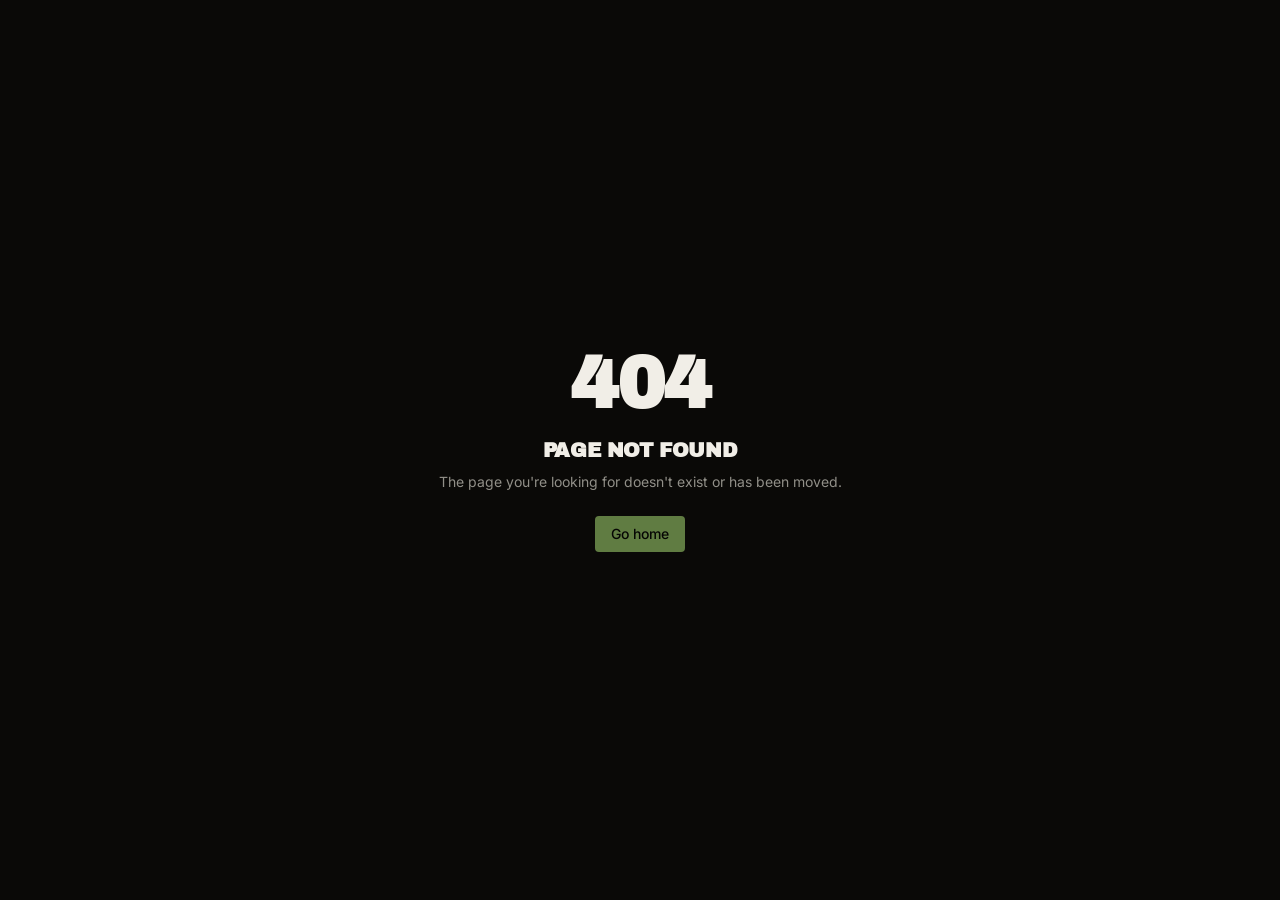
<file: blueprint/index.html>
<!DOCTYPE html><html lang="en"><head><meta charSet="utf-8"/><meta name="viewport" content="width=device-width, initial-scale=1"/><link rel="stylesheet" href="https://fonts.googleapis.com/css2?family=Archivo+Black&amp;family=Inter:wght@400;500;600;700&amp;display=swap" data-precedence="default"/><link rel="stylesheet" href="/assets/styles-3_RFaJzk.css" data-precedence="default"/><title>The Blueprint — Vibe Out</title><meta name="author" content="Vibe Out"/><meta name="twitter:card" content="summary"/><meta name="twitter:title" content="Vibe Out — Fungi. Drink. Herbs."/><meta name="twitter:description" content="A legal, sparkling botanical elixir. Drink the anthem."/><meta property="og:image" content="/assets/can-hero-BigqvTB3.jpg"/><meta name="twitter:image" content="/assets/can-hero-BigqvTB3.jpg"/><meta name="description" content="The marketing blueprint behind Vibe Out: how a banned anthem became a botanical wellness brand."/><meta property="og:title" content="Vibe Out Blueprint — The Playbook"/><meta property="og:description" content="Strategy, PR economics, dual-engine flywheel. The full playbook."/><meta property="og:type" content="article"/><link rel="modulepreload" href="/assets/index-Zrh6tuuL.js"/><link rel="modulepreload" href="/assets/blueprint-BhxAwqbX.js"/><link rel="modulepreload" href="/assets/blueprint-can-D5VBtkjp.js"/><link rel="modulepreload" href="/assets/StickyPlayer-38PNz3jE.js"/><link rel="modulepreload" href="/assets/sparkles-Bt45jbPU.js"/><link rel="preconnect" href="https://fonts.googleapis.com"/><link rel="preconnect" href="https://fonts.gstatic.com" crossorigin="anonymous"/>

<link rel="icon" href="/favicon.ico" sizes="any"/><link rel="icon" type="image/svg+xml" href="/favicon.svg"/><link rel="apple-touch-icon" href="/apple-touch-icon.png"/></head><body><!--$--><div class="min-h-screen bg-background text-foreground pb-24"><div role="note" aria-label="Illustrative playbook disclaimer" style="background:#141414;color:#d8d4cc;border-bottom:1px solid #2a2a2a;padding:10px 16px;font-size:11px;letter-spacing:0.08em;text-transform:uppercase;text-align:center">Illustrative Playbook — This page presents a marketing playbook for illustration. All names, organizations, financial figures, projections, and timelines are illustrative composites for instructional purposes only — not statements of fact, results, or offers.</div><header class="sticky top-0 z-40 border-b border-border bg-background/80 backdrop-blur-xl"><div class="mx-auto flex max-w-6xl items-center justify-between px-4 py-4"><a href="/" class="brutalist text-xl text-cream">VIBE<span class="text-moss">/</span>OUT</a><nav class="hidden md:flex items-center gap-8 text-xs font-semibold uppercase tracking-widest text-muted-foreground"><a href="/" class="hover:text-cream">Shop</a><a class="text-cream text-cream" href="/blueprint" data-status="active" aria-current="page">Blueprint</a><a href="/#story" class="hover:text-cream">Story</a></nav><a href="/" class="rounded-full border border-border px-4 py-2 text-xs font-semibold uppercase tracking-wider text-cream hover:bg-secondary">Shop the Drop</a></div></header><section class="relative overflow-hidden grain"><div class="absolute inset-0 -z-10 opacity-60" style="background:radial-gradient(ellipse at top left, oklch(0.55 0.09 130 / 0.25), transparent 60%)"></div><div class="mx-auto max-w-6xl px-4 py-20 md:py-32"><p class="mb-6 inline-flex items-center gap-2 rounded-full border border-border px-3 py-1 text-xs uppercase tracking-widest text-muted-foreground"><svg xmlns="http://www.w3.org/2000/svg" width="24" height="24" viewBox="0 0 24 24" fill="none" stroke="currentColor" stroke-width="2" stroke-linecap="round" stroke-linejoin="round" class="lucide lucide-shield-check h-3 w-3 text-moss" aria-hidden="true"><path d="M20 13c0 5-3.5 7.5-7.66 8.95a1 1 0 0 1-.67-.01C7.5 20.5 4 18 4 13V6a1 1 0 0 1 1-1c2 0 4.5-1.2 6.24-2.72a1.17 1.17 0 0 1 1.52 0C14.51 3.81 17 5 19 5a1 1 0 0 1 1 1z"></path><path d="m9 12 2 2 4-4"></path></svg> The Playbook</p><h1 class="brutalist text-[14vw] md:text-[8rem] text-cream leading-[0.85]">THE<br/>BLUEPRINT.</h1><p class="brutalist mt-6 text-2xl md:text-3xl text-moss max-w-3xl">How a banned anthem became a billion-dollar wellness brand.</p><p class="mt-6 max-w-2xl text-base text-muted-foreground">Social algorithms flag tracks called <em>Drink</em>, <em>Mushrooms</em>, and <em>Weed</em> — titles that name legal botanicals. So we invented a 100% legal botanical elixir, ran clean wellness ads — with the song playing underneath — and let the platforms carry it.</p></div></section><section id="opening" class="border-t border-border py-20"><div class="mx-auto max-w-6xl px-4"><p class="text-xs uppercase tracking-[0.3em] text-moss">01 — The Opening</p><h2 class="brutalist mt-3 text-4xl md:text-6xl text-cream">Problem. Answer. Result.</h2><div class="mt-10"><div class="grid gap-px bg-border md:grid-cols-3 rounded-lg overflow-hidden"><div class="bg-card p-8"><svg xmlns="http://www.w3.org/2000/svg" width="24" height="24" viewBox="0 0 24 24" fill="none" stroke="currentColor" stroke-width="2" stroke-linecap="round" stroke-linejoin="round" class="lucide lucide-shield-check h-6 w-6 text-moss" aria-hidden="true"><path d="M20 13c0 5-3.5 7.5-7.66 8.95a1 1 0 0 1-.67-.01C7.5 20.5 4 18 4 13V6a1 1 0 0 1 1-1c2 0 4.5-1.2 6.24-2.72a1.17 1.17 0 0 1 1.52 0C14.51 3.81 17 5 19 5a1 1 0 0 1 1 1z"></path><path d="m9 12 2 2 4-4"></path></svg><h3 class="brutalist mt-6 text-2xl text-cream">The Problem</h3><p class="mt-3 text-sm text-muted-foreground">Algorithms instantly flag or reject ads promoting tracks titled Drink, Mushrooms, and Weed — titles that name legal botanical ingredients.</p></div><div class="bg-card p-8"><svg xmlns="http://www.w3.org/2000/svg" width="24" height="24" viewBox="0 0 24 24" fill="none" stroke="currentColor" stroke-width="2" stroke-linecap="round" stroke-linejoin="round" class="lucide lucide-zap h-6 w-6 text-moss" aria-hidden="true"><path d="M4 14a1 1 0 0 1-.78-1.63l9.9-10.2a.5.5 0 0 1 .86.46l-1.92 6.02A1 1 0 0 0 13 10h7a1 1 0 0 1 .78 1.63l-9.9 10.2a.5.5 0 0 1-.86-.46l1.92-6.02A1 1 0 0 0 11 14z"></path></svg><h3 class="brutalist mt-6 text-2xl text-cream">The Answer</h3><p class="mt-3 text-sm text-muted-foreground">We invented a 100% legal botanical wellness drink. Algorithm-friendly ads for the beverage — with the song playing underneath.</p></div><div class="bg-card p-8"><svg xmlns="http://www.w3.org/2000/svg" width="24" height="24" viewBox="0 0 24 24" fill="none" stroke="currentColor" stroke-width="2" stroke-linecap="round" stroke-linejoin="round" class="lucide lucide-trending-up h-6 w-6 text-moss" aria-hidden="true"><path d="M16 7h6v6"></path><path d="m22 7-8.5 8.5-5-5L2 17"></path></svg><h3 class="brutalist mt-6 text-2xl text-cream">The Result</h3><p class="mt-3 text-sm text-muted-foreground">The wellness ads run clean on the platforms, and engaged listeners find their way to the music.</p></div></div><div class="mt-10 overflow-hidden rounded-lg border border-border"><img src="/assets/blueprint-funnel-BI0tMUzo.jpg" alt="Censored ad traffic blocked vs. viral wellness traffic flowing" loading="lazy" class="w-full"/></div></div></div></section><section id="elixir" class="border-t border-border py-20"><div class="mx-auto max-w-6xl px-4"><p class="text-xs uppercase tracking-[0.3em] text-moss">02 — The Asset</p><h2 class="brutalist mt-3 text-4xl md:text-6xl text-cream">Vibe Out Botanical Elixir.</h2><div class="mt-10"><div class="grid gap-12 md:grid-cols-2 md:items-center"><img src="/assets/blueprint-can-CdFjaz5y.jpg" alt="Vibe Out can" loading="lazy" class="rounded-lg border border-border w-full"/><div><p class="brutalist text-3xl text-cream">The Earth&#x27;s resilience, bottled.</p><p class="mt-4 text-muted-foreground">Sparkling botanical tonic. Zero intoxication, 100% legal. Bold front typography (<span class="text-cream font-semibold">FUNGI. DRINK. HERBS.</span>) is the visual hook. A subtle CTA on the can — <em>Scan to play track</em> — links physical to digital.</p><div class="mt-8 grid gap-4 sm:grid-cols-3"><div class="rounded-lg border border-border p-4"><svg xmlns="http://www.w3.org/2000/svg" width="24" height="24" viewBox="0 0 24 24" fill="none" stroke="currentColor" stroke-width="2" stroke-linecap="round" stroke-linejoin="round" class="lucide lucide-brain h-5 w-5 text-moss" aria-hidden="true"><path d="M12 18V5"></path><path d="M15 13a4.17 4.17 0 0 1-3-4 4.17 4.17 0 0 1-3 4"></path><path d="M17.598 6.5A3 3 0 1 0 12 5a3 3 0 1 0-5.598 1.5"></path><path d="M17.997 5.125a4 4 0 0 1 2.526 5.77"></path><path d="M18 18a4 4 0 0 0 2-7.464"></path><path d="M19.967 17.483A4 4 0 1 1 12 18a4 4 0 1 1-7.967-.517"></path><path d="M6 18a4 4 0 0 1-2-7.464"></path><path d="M6.003 5.125a4 4 0 0 0-2.526 5.77"></path></svg><p class="brutalist mt-3 text-sm text-cream">Fungi</p><p class="text-xs text-muted-foreground">Lion&#x27;s Mane + Reishi</p></div><div class="rounded-lg border border-border p-4"><svg xmlns="http://www.w3.org/2000/svg" width="24" height="24" viewBox="0 0 24 24" fill="none" stroke="currentColor" stroke-width="2" stroke-linecap="round" stroke-linejoin="round" class="lucide lucide-leaf h-5 w-5 text-moss" aria-hidden="true"><path d="M11 20A7 7 0 0 1 9.8 6.1C15.5 5 17 4.48 19 2c1 2 2 4.18 2 8 0 5.5-4.78 10-10 10Z"></path><path d="M2 21c0-3 1.85-5.36 5.08-6C9.5 14.52 12 13 13 12"></path></svg><p class="brutalist mt-3 text-sm text-cream">Drink</p><p class="text-xs text-muted-foreground">Sparkling Birch Water</p></div><div class="rounded-lg border border-border p-4"><svg xmlns="http://www.w3.org/2000/svg" width="24" height="24" viewBox="0 0 24 24" fill="none" stroke="currentColor" stroke-width="2" stroke-linecap="round" stroke-linejoin="round" class="lucide lucide-sparkles h-5 w-5 text-moss" aria-hidden="true"><path d="M11.017 2.814a1 1 0 0 1 1.966 0l1.051 5.558a2 2 0 0 0 1.594 1.594l5.558 1.051a1 1 0 0 1 0 1.966l-5.558 1.051a2 2 0 0 0-1.594 1.594l-1.051 5.558a1 1 0 0 1-1.966 0l-1.051-5.558a2 2 0 0 0-1.594-1.594l-5.558-1.051a1 1 0 0 1 0-1.966l5.558-1.051a2 2 0 0 0 1.594-1.594z"></path><path d="M20 2v4"></path><path d="M22 4h-4"></path><circle cx="4" cy="20" r="2"></circle></svg><p class="brutalist mt-3 text-sm text-cream">Herbs</p><p class="text-xs text-muted-foreground">Dandelion + Nettle</p></div></div></div></div></div></div></section><section id="funnel" class="border-t border-border py-20"><div class="mx-auto max-w-6xl px-4"><p class="text-xs uppercase tracking-[0.3em] text-moss">03 — The Funnel</p><h2 class="brutalist mt-3 text-4xl md:text-6xl text-cream">In three steps.</h2><div class="mt-10"><ol class="grid gap-6 md:grid-cols-3"><li class="rounded-lg border border-border bg-card p-6"><p class="brutalist text-5xl text-moss">01</p><h3 class="brutalist mt-4 text-xl text-cream">The Ad</h3><p class="mt-2 text-sm text-muted-foreground">Clean, algorithm-friendly wellness creative on the social platforms. Track plays underneath.</p></li><li class="rounded-lg border border-border bg-card p-6"><p class="brutalist text-5xl text-moss">02</p><h3 class="brutalist mt-4 text-xl text-cream">The Click</h3><p class="mt-2 text-sm text-muted-foreground">Lands on a custom web app — not a music platform.</p></li><li class="rounded-lg border border-border bg-card p-6"><p class="brutalist text-5xl text-moss">03</p><h3 class="brutalist mt-4 text-xl text-cream">The Conversion</h3><p class="mt-2 text-sm text-muted-foreground">Split CTA: stream the anthem OR add to cart. The cart funds the music.</p></li></ol></div></div></section><section id="prbox" class="border-t border-border py-20"><div class="mx-auto max-w-6xl px-4"><p class="text-xs uppercase tracking-[0.3em] text-moss">04 — The PR Box</p><h2 class="brutalist mt-3 text-4xl md:text-6xl text-cream">The PR box.</h2><div class="mt-10"><div class="grid gap-12 md:grid-cols-2 md:items-center"><img src="/assets/blueprint-prbox-1WJc_8Ak.jpg" alt="Influencer PR box" loading="lazy" class="rounded-lg border border-border w-full"/><div><p class="text-muted-foreground">Matte black + earthy green mailer. Inside flap reads <span class="text-cream font-semibold">DRINK. FUNGI. HERBS.</span>Two ice-cold cans and a heavyweight coaster with a dynamic QR code that auto-plays the anthem during the unboxing video.</p><div class="mt-8 rounded-lg border border-border bg-card p-6"><p class="text-xs uppercase tracking-widest text-moss">Unit Economics</p><p class="brutalist mt-2 text-3xl text-cream">$22.50 — $25.00 / box</p><ul class="mt-4 space-y-2 text-sm text-muted-foreground"><li class="flex justify-between border-b border-border/50 pb-1"><span>Custom Mailer</span><span class="text-cream">$3.50</span></li><li class="flex justify-between border-b border-border/50 pb-1"><span>2 Cans (small batch)</span><span class="text-cream">$8.00</span></li><li class="flex justify-between border-b border-border/50 pb-1"><span>QR Coaster</span><span class="text-cream">$1.50</span></li><li class="flex justify-between border-b border-border/50 pb-1"><span>Packaging / Crinkle</span><span class="text-cream">$1.00</span></li><li class="flex justify-between border-b border-border/50 pb-1"><span>Priority Shipping</span><span class="text-cream">$8.50 — $11.00</span></li></ul><p class="mt-6 text-sm text-cream"><span class="brutalist text-moss">$2,500</span> seeds 100 micro-influencers — thousands of streams for pennies.</p></div></div></div></div></div></section><section id="guerrilla" class="border-t border-border py-20"><div class="mx-auto max-w-6xl px-4"><p class="text-xs uppercase tracking-[0.3em] text-moss">05 — The Streets</p><h2 class="brutalist mt-3 text-4xl md:text-6xl text-cream">Guerrilla &amp; live activations.</h2><div class="mt-10"><div class="grid gap-6 md:grid-cols-3"><div class="overflow-hidden rounded-lg border border-border"><img src="/assets/blueprint-poster-DCCWSJ_J.jpg" alt="Vibe Out wild posting" loading="lazy" class="aspect-[4/5] w-full object-cover"/><div class="p-5"><svg xmlns="http://www.w3.org/2000/svg" width="24" height="24" viewBox="0 0 24 24" fill="none" stroke="currentColor" stroke-width="2" stroke-linecap="round" stroke-linejoin="round" class="lucide lucide-megaphone h-5 w-5 text-moss" aria-hidden="true"><path d="M11 6a13 13 0 0 0 8.4-2.8A1 1 0 0 1 21 4v12a1 1 0 0 1-1.6.8A13 13 0 0 0 11 14H5a2 2 0 0 1-2-2V8a2 2 0 0 1 2-2z"></path><path d="M6 14a12 12 0 0 0 2.4 7.2 2 2 0 0 0 3.2-2.4A8 8 0 0 1 10 14"></path><path d="M8 6v8"></path></svg><h3 class="brutalist mt-3 text-lg text-cream">Wild Postings</h3><p class="mt-2 text-sm text-muted-foreground">Minimalist street posters. Massive QR. Pure curiosity drives streams.</p></div></div><div class="rounded-lg border border-border bg-card p-6"><svg xmlns="http://www.w3.org/2000/svg" width="24" height="24" viewBox="0 0 24 24" fill="none" stroke="currentColor" stroke-width="2" stroke-linecap="round" stroke-linejoin="round" class="lucide lucide-store h-5 w-5 text-moss" aria-hidden="true"><path d="M15 21v-5a1 1 0 0 0-1-1h-4a1 1 0 0 0-1 1v5"></path><path d="M17.774 10.31a1.12 1.12 0 0 0-1.549 0 2.5 2.5 0 0 1-3.451 0 1.12 1.12 0 0 0-1.548 0 2.5 2.5 0 0 1-3.452 0 1.12 1.12 0 0 0-1.549 0 2.5 2.5 0 0 1-3.77-3.248l2.889-4.184A2 2 0 0 1 7 2h10a2 2 0 0 1 1.653.873l2.895 4.192a2.5 2.5 0 0 1-3.774 3.244"></path><path d="M4 10.95V19a2 2 0 0 0 2 2h12a2 2 0 0 0 2-2v-8.05"></path></svg><h3 class="brutalist mt-3 text-lg text-cream">Pre-Save for a Pour</h3><p class="mt-2 text-sm text-muted-foreground">Branded mini-fridges in record stores and streetwear shops. Show a stream — get a free can.</p></div><div class="rounded-lg border border-border bg-card p-6"><svg xmlns="http://www.w3.org/2000/svg" width="24" height="24" viewBox="0 0 24 24" fill="none" stroke="currentColor" stroke-width="2" stroke-linecap="round" stroke-linejoin="round" class="lucide lucide-music2 lucide-music-2 h-5 w-5 text-moss" aria-hidden="true"><circle cx="8" cy="18" r="4"></circle><path d="M12 18V2l7 4"></path></svg><h3 class="brutalist mt-3 text-lg text-cream">The Release Party</h3><p class="mt-2 text-sm text-muted-foreground">Vibe Out is the exclusive tonic. The anthem drops at peak hour.</p></div></div></div></div></section><section id="phases" class="border-t border-border py-20"><div class="mx-auto max-w-6xl px-4"><p class="text-xs uppercase tracking-[0.3em] text-moss">06 — Go-To-Market</p><h2 class="brutalist mt-3 text-4xl md:text-6xl text-cream">Three phases. One anthem.</h2><div class="mt-10"><div class="grid gap-6 md:grid-cols-3"><div class="rounded-lg border border-border bg-card p-6"><svg xmlns="http://www.w3.org/2000/svg" width="24" height="24" viewBox="0 0 24 24" fill="none" stroke="currentColor" stroke-width="2" stroke-linecap="round" stroke-linejoin="round" class="lucide lucide-target h-5 w-5 text-moss" aria-hidden="true"><circle cx="12" cy="12" r="10"></circle><circle cx="12" cy="12" r="6"></circle><circle cx="12" cy="12" r="2"></circle></svg><p class="mt-3 text-xs uppercase tracking-widest text-muted-foreground">Phase 1 · Months 1–12</p><h3 class="brutalist mt-1 text-2xl text-cream">Direct-to-Consumer</h3><p class="mt-3 text-sm text-muted-foreground">Highest margins. Loyal community via VIP subscriptions and the web app.</p></div><div class="rounded-lg border border-border bg-card p-6"><svg xmlns="http://www.w3.org/2000/svg" width="24" height="24" viewBox="0 0 24 24" fill="none" stroke="currentColor" stroke-width="2" stroke-linecap="round" stroke-linejoin="round" class="lucide lucide-store h-5 w-5 text-moss" aria-hidden="true"><path d="M15 21v-5a1 1 0 0 0-1-1h-4a1 1 0 0 0-1 1v5"></path><path d="M17.774 10.31a1.12 1.12 0 0 0-1.549 0 2.5 2.5 0 0 1-3.451 0 1.12 1.12 0 0 0-1.548 0 2.5 2.5 0 0 1-3.452 0 1.12 1.12 0 0 0-1.549 0 2.5 2.5 0 0 1-3.77-3.248l2.889-4.184A2 2 0 0 1 7 2h10a2 2 0 0 1 1.653.873l2.895 4.192a2.5 2.5 0 0 1-3.774 3.244"></path><path d="M4 10.95V19a2 2 0 0 0 2 2h12a2 2 0 0 0 2-2v-8.05"></path></svg><p class="mt-3 text-xs uppercase tracking-widest text-muted-foreground">Phase 2 · Months 12–24</p><h3 class="brutalist mt-1 text-2xl text-cream">Strategic Retail</h3><p class="mt-3 text-sm text-muted-foreground">Specialty grocers, natural co-ops, premium wellness cafes.</p></div><div class="rounded-lg border border-border bg-card p-6"><svg xmlns="http://www.w3.org/2000/svg" width="24" height="24" viewBox="0 0 24 24" fill="none" stroke="currentColor" stroke-width="2" stroke-linecap="round" stroke-linejoin="round" class="lucide lucide-package h-5 w-5 text-moss" aria-hidden="true"><path d="M11 21.73a2 2 0 0 0 2 0l7-4A2 2 0 0 0 21 16V8a2 2 0 0 0-1-1.73l-7-4a2 2 0 0 0-2 0l-7 4A2 2 0 0 0 3 8v8a2 2 0 0 0 1 1.73z"></path><path d="M12 22V12"></path><polyline points="3.29 7 12 12 20.71 7"></polyline><path d="m7.5 4.27 9 5.15"></path></svg><p class="mt-3 text-xs uppercase tracking-widest text-muted-foreground">Phase 3 · Months 24+</p><h3 class="brutalist mt-1 text-2xl text-cream">Wholesale Expansion</h3><p class="mt-3 text-sm text-muted-foreground">Broadline distribution to regional chains and zero-proof bars.</p></div></div><div class="mt-10 grid gap-6 md:grid-cols-3 text-sm"><div class="rounded-lg border border-border p-6"><p class="text-xs uppercase tracking-widest text-moss">Startup Capital</p><p class="brutalist mt-2 text-3xl text-cream">$150K — $250K</p></div><div class="rounded-lg border border-border p-6"><p class="text-xs uppercase tracking-widest text-moss">Target MSRP</p><p class="brutalist mt-2 text-3xl text-cream">$3.99 — $4.50</p></div><div class="rounded-lg border border-border p-6"><p class="text-xs uppercase tracking-widest text-moss">MRR Default</p><p class="brutalist mt-2 text-3xl text-cream">$36 / mo</p></div></div></div></div></section><section id="flywheel" class="border-t border-border py-20"><div class="mx-auto max-w-6xl px-4"><p class="text-xs uppercase tracking-[0.3em] text-moss">07 — The Synthesis</p><h2 class="brutalist mt-3 text-4xl md:text-6xl text-cream">The dual-engine flywheel.</h2><div class="mt-10"><div class="grid gap-12 md:grid-cols-2 md:items-center"><img src="/assets/blueprint-flywheel-D4ek5rFa.jpg" alt="Dual-engine flywheel" loading="lazy" class="rounded-lg border border-border w-full"/><div class="space-y-6"><div class="rounded-lg border border-border bg-card p-6"><svg xmlns="http://www.w3.org/2000/svg" width="24" height="24" viewBox="0 0 24 24" fill="none" stroke="currentColor" stroke-width="2" stroke-linecap="round" stroke-linejoin="round" class="lucide lucide-infinity h-5 w-5 text-moss" aria-hidden="true"><path d="M6 16c5 0 7-8 12-8a4 4 0 0 1 0 8c-5 0-7-8-12-8a4 4 0 1 0 0 8"></path></svg><p class="brutalist mt-3 text-xl text-cream">Left Loop — Music drives commerce.</p><p class="mt-2 text-sm text-muted-foreground">The virality of the track and the anthem's story drives engaged traffic to the store, pushing CAC toward zero.</p></div><div class="rounded-lg border border-border bg-card p-6"><svg xmlns="http://www.w3.org/2000/svg" width="24" height="24" viewBox="0 0 24 24" fill="none" stroke="currentColor" stroke-width="2" stroke-linecap="round" stroke-linejoin="round" class="lucide lucide-qr-code h-5 w-5 text-moss" aria-hidden="true"><rect width="5" height="5" x="3" y="3" rx="1"></rect><rect width="5" height="5" x="16" y="3" rx="1"></rect><rect width="5" height="5" x="3" y="16" rx="1"></rect><path d="M21 16h-3a2 2 0 0 0-2 2v3"></path><path d="M21 21v.01"></path><path d="M12 7v3a2 2 0 0 1-2 2H7"></path><path d="M3 12h.01"></path><path d="M12 3h.01"></path><path d="M12 16v.01"></path><path d="M16 12h1"></path><path d="M21 12v.01"></path><path d="M12 21v-1"></path></svg><p class="brutalist mt-3 text-xl text-cream">Right Loop — Commerce drives music.</p><p class="mt-2 text-sm text-muted-foreground">Cans, hoodies, and PR boxes act as physical billboards. Every QR scan triggers another stream, restoring algorithmic favor.</p></div></div></div></div></div></section><section class="border-t border-border py-24"><div class="mx-auto max-w-4xl px-4 text-center"><p class="text-xs uppercase tracking-[0.3em] text-moss">The Drop</p><h2 class="brutalist mt-3 text-5xl md:text-7xl text-cream">Ready to vibe out?</h2><p class="mt-6 text-muted-foreground">Finalize R&amp;D · Build the app · Shoot the content · Drop the anthem.</p><div class="mt-10 flex flex-wrap justify-center gap-3"><a href="/" class="inline-flex items-center gap-2 rounded-full bg-cream px-6 py-3 text-sm font-bold uppercase tracking-wider text-background hover:opacity-90">Shop the Vibe</a><a href="/#story" class="inline-flex items-center gap-2 rounded-full border border-border px-6 py-3 text-sm font-bold uppercase tracking-wider text-cream hover:bg-secondary"><svg xmlns="http://www.w3.org/2000/svg" width="24" height="24" viewBox="0 0 24 24" fill="none" stroke="currentColor" stroke-width="2" stroke-linecap="round" stroke-linejoin="round" class="lucide lucide-music2 lucide-music-2 h-4 w-4" aria-hidden="true"><circle cx="8" cy="18" r="4"></circle><path d="M12 18V2l7 4"></path></svg> Stream the Track</a></div></div></section><footer class="mx-auto max-w-6xl px-4 py-12 text-xs text-muted-foreground"><div class="flex flex-wrap items-center justify-between gap-4"><p>© <!-- -->2026<!-- --> Vibe Out Botanicals.</p><p class="brutalist text-cream">FUNGI · DRINK · HERBS</p></div><p class="mt-6">The Blueprint is an illustrative playbook. Names, organizations, figures, projections, and timelines shown are illustrative composites for instructional purposes only.</p><p class="mt-3"><a href="mailto:sales@leasethebox.com" class="hover:text-cream">sales@leasethebox.com</a></p></footer><div class="fixed bottom-0 left-0 right-0 z-50 border-t border-border bg-background/85 backdrop-blur-xl"><div class="mx-auto flex max-w-6xl items-center gap-4 px-4 py-3"><button aria-label="Play" class="grid h-11 w-11 place-items-center rounded-full bg-moss text-primary-foreground transition hover:scale-105"><svg xmlns="http://www.w3.org/2000/svg" width="24" height="24" viewBox="0 0 24 24" fill="none" stroke="currentColor" stroke-width="2" stroke-linecap="round" stroke-linejoin="round" class="lucide lucide-play h-5 w-5 translate-x-0.5" aria-hidden="true"><path d="M5 5a2 2 0 0 1 3.008-1.728l11.997 6.998a2 2 0 0 1 .003 3.458l-12 7A2 2 0 0 1 5 19z"></path></svg></button><div class="flex-1 min-w-0"><div class="flex items-baseline gap-2"><p class="brutalist text-sm text-cream truncate">Vibe Out</p><p class="text-xs text-muted-foreground truncate">Byron Jupiter — The Anthem</p></div><div class="mt-1 flex h-5 items-end gap-[3px]"><span class="w-[3px] bg-moss rounded-sm" style="height:100%;animation-play-state:paused;animation-delay:0s"><span class="viz-bar block h-full w-full bg-moss rounded-sm" style="animation-play-state:paused;animation-delay:0s"></span></span><span class="w-[3px] bg-moss rounded-sm" style="height:100%;animation-play-state:paused;animation-delay:0.08s"><span class="viz-bar block h-full w-full bg-moss rounded-sm" style="animation-play-state:paused;animation-delay:0.08s"></span></span><span class="w-[3px] bg-moss rounded-sm" style="height:100%;animation-play-state:paused;animation-delay:0.16s"><span class="viz-bar block h-full w-full bg-moss rounded-sm" style="animation-play-state:paused;animation-delay:0.16s"></span></span><span class="w-[3px] bg-moss rounded-sm" style="height:100%;animation-play-state:paused;animation-delay:0.24s"><span class="viz-bar block h-full w-full bg-moss rounded-sm" style="animation-play-state:paused;animation-delay:0.24s"></span></span><span class="w-[3px] bg-moss rounded-sm" style="height:100%;animation-play-state:paused;animation-delay:0.32s"><span class="viz-bar block h-full w-full bg-moss rounded-sm" style="animation-play-state:paused;animation-delay:0.32s"></span></span><span class="w-[3px] bg-moss rounded-sm" style="height:100%;animation-play-state:paused;animation-delay:0.4s"><span class="viz-bar block h-full w-full bg-moss rounded-sm" style="animation-play-state:paused;animation-delay:0.4s"></span></span><span class="w-[3px] bg-moss rounded-sm" style="height:100%;animation-play-state:paused;animation-delay:0.48s"><span class="viz-bar block h-full w-full bg-moss rounded-sm" style="animation-play-state:paused;animation-delay:0.48s"></span></span><span class="w-[3px] bg-moss rounded-sm" style="height:100%;animation-play-state:paused;animation-delay:0s"><span class="viz-bar block h-full w-full bg-moss rounded-sm" style="animation-play-state:paused;animation-delay:0s"></span></span><span class="w-[3px] bg-moss rounded-sm" style="height:100%;animation-play-state:paused;animation-delay:0.08s"><span class="viz-bar block h-full w-full bg-moss rounded-sm" style="animation-play-state:paused;animation-delay:0.08s"></span></span><span class="w-[3px] bg-moss rounded-sm" style="height:100%;animation-play-state:paused;animation-delay:0.16s"><span class="viz-bar block h-full w-full bg-moss rounded-sm" style="animation-play-state:paused;animation-delay:0.16s"></span></span><span class="w-[3px] bg-moss rounded-sm" style="height:100%;animation-play-state:paused;animation-delay:0.24s"><span class="viz-bar block h-full w-full bg-moss rounded-sm" style="animation-play-state:paused;animation-delay:0.24s"></span></span><span class="w-[3px] bg-moss rounded-sm" style="height:100%;animation-play-state:paused;animation-delay:0.32s"><span class="viz-bar block h-full w-full bg-moss rounded-sm" style="animation-play-state:paused;animation-delay:0.32s"></span></span><span class="w-[3px] bg-moss rounded-sm" style="height:100%;animation-play-state:paused;animation-delay:0.4s"><span class="viz-bar block h-full w-full bg-moss rounded-sm" style="animation-play-state:paused;animation-delay:0.4s"></span></span><span class="w-[3px] bg-moss rounded-sm" style="height:100%;animation-play-state:paused;animation-delay:0.48s"><span class="viz-bar block h-full w-full bg-moss rounded-sm" style="animation-play-state:paused;animation-delay:0.48s"></span></span><span class="w-[3px] bg-moss rounded-sm" style="height:100%;animation-play-state:paused;animation-delay:0s"><span class="viz-bar block h-full w-full bg-moss rounded-sm" style="animation-play-state:paused;animation-delay:0s"></span></span><span class="w-[3px] bg-moss rounded-sm" style="height:100%;animation-play-state:paused;animation-delay:0.08s"><span class="viz-bar block h-full w-full bg-moss rounded-sm" style="animation-play-state:paused;animation-delay:0.08s"></span></span><span class="w-[3px] bg-moss rounded-sm" style="height:100%;animation-play-state:paused;animation-delay:0.16s"><span class="viz-bar block h-full w-full bg-moss rounded-sm" style="animation-play-state:paused;animation-delay:0.16s"></span></span><span class="w-[3px] bg-moss rounded-sm" style="height:100%;animation-play-state:paused;animation-delay:0.24s"><span class="viz-bar block h-full w-full bg-moss rounded-sm" style="animation-play-state:paused;animation-delay:0.24s"></span></span><span class="w-[3px] bg-moss rounded-sm" style="height:100%;animation-play-state:paused;animation-delay:0.32s"><span class="viz-bar block h-full w-full bg-moss rounded-sm" style="animation-play-state:paused;animation-delay:0.32s"></span></span><span class="w-[3px] bg-moss rounded-sm" style="height:100%;animation-play-state:paused;animation-delay:0.4s"><span class="viz-bar block h-full w-full bg-moss rounded-sm" style="animation-play-state:paused;animation-delay:0.4s"></span></span><span class="w-[3px] bg-moss rounded-sm" style="height:100%;animation-play-state:paused;animation-delay:0.48s"><span class="viz-bar block h-full w-full bg-moss rounded-sm" style="animation-play-state:paused;animation-delay:0.48s"></span></span><span class="w-[3px] bg-moss rounded-sm" style="height:100%;animation-play-state:paused;animation-delay:0s"><span class="viz-bar block h-full w-full bg-moss rounded-sm" style="animation-play-state:paused;animation-delay:0s"></span></span><span class="w-[3px] bg-moss rounded-sm" style="height:100%;animation-play-state:paused;animation-delay:0.08s"><span class="viz-bar block h-full w-full bg-moss rounded-sm" style="animation-play-state:paused;animation-delay:0.08s"></span></span><span class="w-[3px] bg-moss rounded-sm" style="height:100%;animation-play-state:paused;animation-delay:0.16s"><span class="viz-bar block h-full w-full bg-moss rounded-sm" style="animation-play-state:paused;animation-delay:0.16s"></span></span><span class="w-[3px] bg-moss rounded-sm" style="height:100%;animation-play-state:paused;animation-delay:0.24s"><span class="viz-bar block h-full w-full bg-moss rounded-sm" style="animation-play-state:paused;animation-delay:0.24s"></span></span><span class="w-[3px] bg-moss rounded-sm" style="height:100%;animation-play-state:paused;animation-delay:0.32s"><span class="viz-bar block h-full w-full bg-moss rounded-sm" style="animation-play-state:paused;animation-delay:0.32s"></span></span><span class="w-[3px] bg-moss rounded-sm" style="height:100%;animation-play-state:paused;animation-delay:0.4s"><span class="viz-bar block h-full w-full bg-moss rounded-sm" style="animation-play-state:paused;animation-delay:0.4s"></span></span><span class="w-[3px] bg-moss rounded-sm" style="height:100%;animation-play-state:paused;animation-delay:0.48s"><span class="viz-bar block h-full w-full bg-moss rounded-sm" style="animation-play-state:paused;animation-delay:0.48s"></span></span></div></div><a href="#shop" class="hidden sm:inline-flex items-center rounded-full border border-border px-4 py-2 text-xs font-semibold uppercase tracking-wider text-cream hover:bg-secondary">Shop the vibe</a><audio src="/vibe-out.mp3" preload="metadata"></audio></div></div></div><!--/$--><script class="$tsr" id="$tsr-stream-barrier">(self.$R=self.$R||{})["tsr"]=[];self.$_TSR={h(){this.hydrated=!0,this.c()},e(){this.streamEnded=!0,this.c()},c(){this.hydrated&&this.streamEnded&&(delete self.$_TSR,delete self.$R.tsr)},p(e){this.initialized?e():this.buffer.push(e)},buffer:[]};$_TSR.router=($R=>$R[0]={manifest:$R[1]={routes:$R[2]={__root__:$R[3]={preloads:$R[4]=["/assets/index-Zrh6tuuL.js"],assets:$R[5]=[$R[6]={tag:"script",attrs:$R[7]={type:"module",async:!0},children:"import(\"/assets/index-Zrh6tuuL.js\")"}]},"/blueprint":$R[8]={preloads:$R[9]=["/assets/blueprint-BhxAwqbX.js","/assets/blueprint-can-D5VBtkjp.js","/assets/StickyPlayer-38PNz3jE.js","/assets/sparkles-Bt45jbPU.js"]}}},matches:$R[10]=[$R[11]={i:"__root__ ",u:1792940389536,s:"success",ssr:!0},$R[12]={i:" blueprint blueprint",u:1792940389536,s:"success",ssr:!0}],lastMatchId:" blueprint blueprint"})($R["tsr"]);$_TSR.e();document.currentScript.remove()</script><script type="module" async="">import("/assets/index-Zrh6tuuL.js")</script>


</body></html>
</file>
<file: assets/styles-3_RFaJzk.css>
@layer properties{@supports (((-webkit-hyphens:none)) and (not (margin-trim:inline))) or ((-moz-orient:inline) and (not (color:rgb(from red r g b)))){*,:before,:after,::backdrop{--tw-translate-x:0;--tw-translate-y:0;--tw-translate-z:0;--tw-rotate-x:initial;--tw-rotate-y:initial;--tw-rotate-z:initial;--tw-skew-x:initial;--tw-skew-y:initial;--tw-space-y-reverse:0;--tw-space-x-reverse:0;--tw-divide-y-reverse:0;--tw-border-style:solid;--tw-leading:initial;--tw-font-weight:initial;--tw-tracking:initial;--tw-ordinal:initial;--tw-slashed-zero:initial;--tw-numeric-figure:initial;--tw-numeric-spacing:initial;--tw-numeric-fraction:initial;--tw-shadow:0 0 #0000;--tw-shadow-color:initial;--tw-shadow-alpha:100%;--tw-inset-shadow:0 0 #0000;--tw-inset-shadow-color:initial;--tw-inset-shadow-alpha:100%;--tw-ring-color:initial;--tw-ring-shadow:0 0 #0000;--tw-inset-ring-color:initial;--tw-inset-ring-shadow:0 0 #0000;--tw-ring-inset:initial;--tw-ring-offset-width:0px;--tw-ring-offset-color:#fff;--tw-ring-offset-shadow:0 0 #0000;--tw-outline-style:solid;--tw-blur:initial;--tw-brightness:initial;--tw-contrast:initial;--tw-grayscale:initial;--tw-hue-rotate:initial;--tw-invert:initial;--tw-opacity:initial;--tw-saturate:initial;--tw-sepia:initial;--tw-drop-shadow:initial;--tw-drop-shadow-color:initial;--tw-drop-shadow-alpha:100%;--tw-drop-shadow-size:initial;--tw-backdrop-blur:initial;--tw-backdrop-brightness:initial;--tw-backdrop-contrast:initial;--tw-backdrop-grayscale:initial;--tw-backdrop-hue-rotate:initial;--tw-backdrop-invert:initial;--tw-backdrop-opacity:initial;--tw-backdrop-saturate:initial;--tw-backdrop-sepia:initial;--tw-duration:initial;--tw-ease:initial;--tw-scale-x:1;--tw-scale-y:1;--tw-scale-z:1;--tw-content:"";--tw-animation-delay:0s;--tw-animation-direction:normal;--tw-animation-duration:initial;--tw-animation-fill-mode:none;--tw-animation-iteration-count:1;--tw-enter-blur:0;--tw-enter-opacity:1;--tw-enter-rotate:0;--tw-enter-scale:1;--tw-enter-translate-x:0;--tw-enter-translate-y:0;--tw-exit-blur:0;--tw-exit-opacity:1;--tw-exit-rotate:0;--tw-exit-scale:1;--tw-exit-translate-x:0;--tw-exit-translate-y:0}}}@layer theme{:root,:host{--font-sans:"Inter", system-ui, sans-serif;--font-mono:ui-monospace, SFMono-Regular, Menlo, Monaco, Consolas, "Liberation Mono", "Courier New", monospace;--color-black:#000;--spacing:.25rem;--container-xs:20rem;--container-sm:24rem;--container-md:28rem;--container-lg:32rem;--container-2xl:42rem;--container-3xl:48rem;--container-4xl:56rem;--container-6xl:72rem;--text-xs:.75rem;--text-xs--line-height:calc(1 / .75);--text-sm:.875rem;--text-sm--line-height:calc(1.25 / .875);--text-base:1rem;--text-base--line-height: 1.5 ;--text-lg:1.125rem;--text-lg--line-height:calc(1.75 / 1.125);--text-xl:1.25rem;--text-xl--line-height:calc(1.75 / 1.25);--text-2xl:1.5rem;--text-2xl--line-height:calc(2 / 1.5);--text-3xl:1.875rem;--text-3xl--line-height: 1.2 ;--text-4xl:2.25rem;--text-4xl--line-height:calc(2.5 / 2.25);--text-5xl:3rem;--text-5xl--line-height:1;--text-6xl:3.75rem;--text-6xl--line-height:1;--text-7xl:4.5rem;--text-7xl--line-height:1;--font-weight-normal:400;--font-weight-medium:500;--font-weight-semibold:600;--font-weight-bold:700;--tracking-tight:-.025em;--tracking-wider:.05em;--tracking-widest:.1em;--leading-relaxed:1.625;--radius-2xl:1rem;--drop-shadow-2xl:0 25px 25px #00000026;--ease-in-out:cubic-bezier(.4, 0, .2, 1);--animate-spin:spin 1s linear infinite;--animate-pulse:pulse 2s cubic-bezier(.4, 0, .6, 1) infinite;--blur-sm:8px;--blur-xl:24px;--blur-3xl:64px;--aspect-video:16 / 9;--default-transition-duration:.15s;--default-transition-timing-function:cubic-bezier(.4, 0, .2, 1);--default-font-family:"Inter", system-ui, sans-serif;--default-mono-font-family:var(--font-mono);--color-background:var(--background);--color-foreground:var(--foreground);--color-border:var(--border);--font-display:"Archivo Black", "Inter", system-ui, sans-serif}}@layer base{*,:after,:before,::backdrop{box-sizing:border-box;border:0 solid;margin:0;padding:0}::file-selector-button{box-sizing:border-box;border:0 solid;margin:0;padding:0}html,:host{-webkit-text-size-adjust:100%;tab-size:4;line-height:1.5;font-family:var(--default-font-family,ui-sans-serif, system-ui, sans-serif, "Apple Color Emoji", "Segoe UI Emoji", "Segoe UI Symbol", "Noto Color Emoji");font-feature-settings:var(--default-font-feature-settings,normal);font-variation-settings:var(--default-font-variation-settings,normal);-webkit-tap-highlight-color:transparent}hr{height:0;color:inherit;border-top-width:1px}abbr:where([title]){-webkit-text-decoration:underline dotted;text-decoration:underline dotted}h1,h2,h3,h4,h5,h6{font-size:inherit;font-weight:inherit}a{color:inherit;-webkit-text-decoration:inherit;text-decoration:inherit}b,strong{font-weight:bolder}code,kbd,samp,pre{font-family:var(--default-mono-font-family,ui-monospace, SFMono-Regular, Menlo, Monaco, Consolas, "Liberation Mono", "Courier New", monospace);font-feature-settings:var(--default-mono-font-feature-settings,normal);font-variation-settings:var(--default-mono-font-variation-settings,normal);font-size:1em}small{font-size:80%}sub,sup{vertical-align:baseline;font-size:75%;line-height:0;position:relative}sub{bottom:-.25em}sup{top:-.5em}table{text-indent:0;border-color:inherit;border-collapse:collapse}:-moz-focusring{outline:auto}progress{vertical-align:baseline}summary{display:list-item}ol,ul,menu{list-style:none}img,svg,video,canvas,audio,iframe,embed,object{vertical-align:middle;display:block}img,video{max-width:100%;height:auto}button,input,select,optgroup,textarea{font:inherit;font-feature-settings:inherit;font-variation-settings:inherit;letter-spacing:inherit;color:inherit;opacity:1;background-color:#0000;border-radius:0}::file-selector-button{font:inherit;font-feature-settings:inherit;font-variation-settings:inherit;letter-spacing:inherit;color:inherit;opacity:1;background-color:#0000;border-radius:0}:where(select:is([multiple],[size])) optgroup{font-weight:bolder}:where(select:is([multiple],[size])) optgroup option{padding-inline-start:20px}::file-selector-button{margin-inline-end:4px}::placeholder{opacity:1}@supports (not ((-webkit-appearance:-apple-pay-button))) or (contain-intrinsic-size:1px){::placeholder{color:currentColor}@supports (color:color-mix(in lab,red,red)){::placeholder{color:color-mix(in oklab,currentcolor 50%,transparent)}}}textarea{resize:vertical}::-webkit-search-decoration{-webkit-appearance:none}::-webkit-date-and-time-value{min-height:1lh;text-align:inherit}::-webkit-datetime-edit{display:inline-flex}::-webkit-datetime-edit-fields-wrapper{padding:0}::-webkit-datetime-edit{padding-block:0}::-webkit-datetime-edit-year-field{padding-block:0}::-webkit-datetime-edit-month-field{padding-block:0}::-webkit-datetime-edit-day-field{padding-block:0}::-webkit-datetime-edit-hour-field{padding-block:0}::-webkit-datetime-edit-minute-field{padding-block:0}::-webkit-datetime-edit-second-field{padding-block:0}::-webkit-datetime-edit-millisecond-field{padding-block:0}::-webkit-datetime-edit-meridiem-field{padding-block:0}::-webkit-calendar-picker-indicator{line-height:1}:-moz-ui-invalid{box-shadow:none}button,input:where([type=button],[type=reset],[type=submit]){appearance:button}::file-selector-button{appearance:button}::-webkit-inner-spin-button{height:auto}::-webkit-outer-spin-button{height:auto}[hidden]:where(:not([hidden=until-found])){display:none!important}*{border-color:var(--color-border)}html{background-color:var(--color-background)}body{background-color:var(--color-background);color:var(--color-foreground);font-family:var(--font-sans);-webkit-font-smoothing:antialiased}h1,h2,h3,h4{font-family:var(--font-display);letter-spacing:-.02em;text-transform:uppercase}}@layer components;@layer utilities{.pointer-events-none{pointer-events:none}.invisible{visibility:hidden}.sr-only{clip-path:inset(50%);white-space:nowrap;border-width:0;width:1px;height:1px;margin:-1px;padding:0;position:absolute;overflow:hidden}.absolute{position:absolute}.fixed{position:fixed}.relative{position:relative}.sticky{position:sticky}.-inset-10{inset:calc(var(--spacing) * -10)}.-inset-12{inset:calc(var(--spacing) * -12)}.inset-0{inset:calc(var(--spacing) * 0)}.inset-x-0{inset-inline:calc(var(--spacing) * 0)}.inset-y-0{inset-block:calc(var(--spacing) * 0)}.start{inset-inline-start:var(--spacing)}.-top-1{top:calc(var(--spacing) * -1)}.-top-12{top:calc(var(--spacing) * -12)}.top-0{top:calc(var(--spacing) * 0)}.top-1\.5{top:calc(var(--spacing) * 1.5)}.top-1\/2{top:50%}.top-3{top:calc(var(--spacing) * 3)}.top-3\.5{top:calc(var(--spacing) * 3.5)}.top-4{top:calc(var(--spacing) * 4)}.top-\[1px\]{top:1px}.top-\[50\%\]{top:50%}.top-\[60\%\]{top:60%}.top-full{top:100%}.-right-1{right:calc(var(--spacing) * -1)}.-right-12{right:calc(var(--spacing) * -12)}.right-0{right:calc(var(--spacing) * 0)}.right-1{right:calc(var(--spacing) * 1)}.right-2{right:calc(var(--spacing) * 2)}.right-3{right:calc(var(--spacing) * 3)}.right-4{right:calc(var(--spacing) * 4)}.-bottom-12{bottom:calc(var(--spacing) * -12)}.bottom-0{bottom:calc(var(--spacing) * 0)}.-left-12{left:calc(var(--spacing) * -12)}.left-0{left:calc(var(--spacing) * 0)}.left-1\/2{left:50%}.left-2{left:calc(var(--spacing) * 2)}.left-3{left:calc(var(--spacing) * 3)}.left-\[50\%\]{left:50%}.-z-10{z-index:-10}.z-10{z-index:10}.z-20{z-index:20}.z-40{z-index:40}.z-50{z-index:50}.z-\[1\]{z-index:1}.z-\[60\]{z-index:60}.-mx-1{margin-inline:calc(var(--spacing) * -1)}.mx-2{margin-inline:calc(var(--spacing) * 2)}.mx-3\.5{margin-inline:calc(var(--spacing) * 3.5)}.mx-auto{margin-inline:auto}.my-0\.5{margin-block:calc(var(--spacing) * .5)}.my-1{margin-block:calc(var(--spacing) * 1)}.-mt-4{margin-top:calc(var(--spacing) * -4)}.mt-1{margin-top:calc(var(--spacing) * 1)}.mt-1\.5{margin-top:calc(var(--spacing) * 1.5)}.mt-2{margin-top:calc(var(--spacing) * 2)}.mt-3{margin-top:calc(var(--spacing) * 3)}.mt-4{margin-top:calc(var(--spacing) * 4)}.mt-6{margin-top:calc(var(--spacing) * 6)}.mt-8{margin-top:calc(var(--spacing) * 8)}.mt-10{margin-top:calc(var(--spacing) * 10)}.mt-12{margin-top:calc(var(--spacing) * 12)}.mt-16{margin-top:calc(var(--spacing) * 16)}.mt-24{margin-top:calc(var(--spacing) * 24)}.mt-auto{margin-top:auto}.mr-2{margin-right:calc(var(--spacing) * 2)}.mb-1{margin-bottom:calc(var(--spacing) * 1)}.mb-4{margin-bottom:calc(var(--spacing) * 4)}.mb-6{margin-bottom:calc(var(--spacing) * 6)}.mb-10{margin-bottom:calc(var(--spacing) * 10)}.-ml-4{margin-left:calc(var(--spacing) * -4)}.ml-1{margin-left:calc(var(--spacing) * 1)}.ml-auto{margin-left:auto}.block{display:block}.flex{display:flex}.grid{display:grid}.hidden{display:none}.inline{display:inline}.inline-flex{display:inline-flex}.table{display:table}.aspect-\[4\/5\]{aspect-ratio:4/5}.aspect-square{aspect-ratio:1}.aspect-video{aspect-ratio:var(--aspect-video)}.size-\(--cell-size\){width:var(--cell-size);height:var(--cell-size)}.size-4{width:calc(var(--spacing) * 4);height:calc(var(--spacing) * 4)}.h-\(--cell-size\){height:var(--cell-size)}.h-1\.5{height:calc(var(--spacing) * 1.5)}.h-2{height:calc(var(--spacing) * 2)}.h-2\.5{height:calc(var(--spacing) * 2.5)}.h-3{height:calc(var(--spacing) * 3)}.h-3\.5{height:calc(var(--spacing) * 3.5)}.h-4{height:calc(var(--spacing) * 4)}.h-5{height:calc(var(--spacing) * 5)}.h-6{height:calc(var(--spacing) * 6)}.h-7{height:calc(var(--spacing) * 7)}.h-8{height:calc(var(--spacing) * 8)}.h-9{height:calc(var(--spacing) * 9)}.h-10{height:calc(var(--spacing) * 10)}.h-11{height:calc(var(--spacing) * 11)}.h-12{height:calc(var(--spacing) * 12)}.h-20{height:calc(var(--spacing) * 20)}.h-32{height:calc(var(--spacing) * 32)}.h-72{height:calc(var(--spacing) * 72)}.h-\[1px\]{height:1px}.h-\[var\(--radix-navigation-menu-viewport-height\)\]{height:var(--radix-navigation-menu-viewport-height)}.h-\[var\(--radix-select-trigger-height\)\]{height:var(--radix-select-trigger-height)}.h-auto{height:auto}.h-full{height:100%}.h-px{height:1px}.h-svh{height:100svh}.max-h-\(--radix-context-menu-content-available-height\){max-height:var(--radix-context-menu-content-available-height)}.max-h-\(--radix-select-content-available-height\){max-height:var(--radix-select-content-available-height)}.max-h-\[300px\]{max-height:300px}.max-h-\[640px\]{max-height:640px}.max-h-\[var\(--radix-dropdown-menu-content-available-height\)\]{max-height:var(--radix-dropdown-menu-content-available-height)}.min-h-0{min-height:calc(var(--spacing) * 0)}.min-h-\[60px\]{min-height:60px}.min-h-screen{min-height:100vh}.min-h-svh{min-height:100svh}.w-\(--cell-size\){width:var(--cell-size)}.w-\(--sidebar-width\){width:var(--sidebar-width)}.w-0{width:calc(var(--spacing) * 0)}.w-1{width:calc(var(--spacing) * 1)}.w-1\.5{width:calc(var(--spacing) * 1.5)}.w-2{width:calc(var(--spacing) * 2)}.w-2\.5{width:calc(var(--spacing) * 2.5)}.w-3{width:calc(var(--spacing) * 3)}.w-3\.5{width:calc(var(--spacing) * 3.5)}.w-3\/4{width:75%}.w-4{width:calc(var(--spacing) * 4)}.w-5{width:calc(var(--spacing) * 5)}.w-6{width:calc(var(--spacing) * 6)}.w-7{width:calc(var(--spacing) * 7)}.w-8{width:calc(var(--spacing) * 8)}.w-9{width:calc(var(--spacing) * 9)}.w-10{width:calc(var(--spacing) * 10)}.w-11{width:calc(var(--spacing) * 11)}.w-20{width:calc(var(--spacing) * 20)}.w-64{width:calc(var(--spacing) * 64)}.w-72{width:calc(var(--spacing) * 72)}.w-\[1px\]{width:1px}.w-\[3px\]{width:3px}.w-\[4px\]{width:4px}.w-\[100px\]{width:100px}.w-auto{width:auto}.w-fit{width:fit-content}.w-full{width:100%}.w-max{width:max-content}.w-px{width:1px}.max-w-\(--skeleton-width\){max-width:var(--skeleton-width)}.max-w-2xl{max-width:var(--container-2xl)}.max-w-3xl{max-width:var(--container-3xl)}.max-w-4xl{max-width:var(--container-4xl)}.max-w-6xl{max-width:var(--container-6xl)}.max-w-lg{max-width:var(--container-lg)}.max-w-max{max-width:max-content}.max-w-md{max-width:var(--container-md)}.max-w-xs{max-width:var(--container-xs)}.min-w-\(--cell-size\){min-width:var(--cell-size)}.min-w-0{min-width:calc(var(--spacing) * 0)}.min-w-5{min-width:calc(var(--spacing) * 5)}.min-w-8{min-width:calc(var(--spacing) * 8)}.min-w-9{min-width:calc(var(--spacing) * 9)}.min-w-10{min-width:calc(var(--spacing) * 10)}.min-w-\[8rem\]{min-width:8rem}.min-w-\[12rem\]{min-width:12rem}.min-w-\[var\(--radix-select-trigger-width\)\]{min-width:var(--radix-select-trigger-width)}.flex-1{flex:1}.shrink-0{flex-shrink:0}.grow{flex-grow:1}.grow-0{flex-grow:0}.basis-full{flex-basis:100%}.caption-bottom{caption-side:bottom}.border-collapse{border-collapse:collapse}.origin-\(--radix-context-menu-content-transform-origin\){transform-origin:var(--radix-context-menu-content-transform-origin)}.origin-\(--radix-dropdown-menu-content-transform-origin\){transform-origin:var(--radix-dropdown-menu-content-transform-origin)}.origin-\(--radix-hover-card-content-transform-origin\){transform-origin:var(--radix-hover-card-content-transform-origin)}.origin-\(--radix-menubar-content-transform-origin\){transform-origin:var(--radix-menubar-content-transform-origin)}.origin-\(--radix-popover-content-transform-origin\){transform-origin:var(--radix-popover-content-transform-origin)}.origin-\(--radix-select-content-transform-origin\){transform-origin:var(--radix-select-content-transform-origin)}.origin-\(--radix-tooltip-content-transform-origin\){transform-origin:var(--radix-tooltip-content-transform-origin)}.-translate-x-1\/2{--tw-translate-x: -50% ;translate:var(--tw-translate-x) var(--tw-translate-y)}.-translate-x-px{--tw-translate-x:-1px;translate:var(--tw-translate-x) var(--tw-translate-y)}.translate-x-0{--tw-translate-x:calc(var(--spacing) * 0);translate:var(--tw-translate-x) var(--tw-translate-y)}.translate-x-0\.5{--tw-translate-x:calc(var(--spacing) * .5);translate:var(--tw-translate-x) var(--tw-translate-y)}.translate-x-\[-50\%\]{--tw-translate-x:-50%;translate:var(--tw-translate-x) var(--tw-translate-y)}.translate-x-full{--tw-translate-x:100%;translate:var(--tw-translate-x) var(--tw-translate-y)}.translate-x-px{--tw-translate-x:1px;translate:var(--tw-translate-x) var(--tw-translate-y)}.-translate-y-1\/2{--tw-translate-y: -50% ;translate:var(--tw-translate-x) var(--tw-translate-y)}.translate-y-0{--tw-translate-y:calc(var(--spacing) * 0);translate:var(--tw-translate-x) var(--tw-translate-y)}.translate-y-8{--tw-translate-y:calc(var(--spacing) * 8);translate:var(--tw-translate-x) var(--tw-translate-y)}.translate-y-\[-50\%\]{--tw-translate-y:-50%;translate:var(--tw-translate-x) var(--tw-translate-y)}.scale-\[1\.02\]{scale:1.02}.rotate-45{rotate:45deg}.rotate-90{rotate:90deg}.transform{transform:var(--tw-rotate-x,) var(--tw-rotate-y,) var(--tw-rotate-z,) var(--tw-skew-x,) var(--tw-skew-y,)}.animate-caret-blink{animation:1.25s ease-out infinite caret-blink}.animate-in{animation:enter var(--tw-animation-duration,var(--tw-duration,.15s))var(--tw-ease,ease)var(--tw-animation-delay,0s)var(--tw-animation-iteration-count,1)var(--tw-animation-direction,normal)var(--tw-animation-fill-mode,none)}.animate-pulse{animation:var(--animate-pulse)}.animate-spin{animation:var(--animate-spin)}.cursor-default{cursor:default}.cursor-pointer{cursor:pointer}.touch-none{touch-action:none}.list-none{list-style-type:none}.flex-col{flex-direction:column}.flex-col-reverse{flex-direction:column-reverse}.flex-row{flex-direction:row}.flex-wrap{flex-wrap:wrap}.place-content-center{place-content:center}.place-items-center{place-items:center}.items-baseline{align-items:baseline}.items-center{align-items:center}.items-end{align-items:flex-end}.items-start{align-items:flex-start}.items-stretch{align-items:stretch}.justify-around{justify-content:space-around}.justify-between{justify-content:space-between}.justify-center{justify-content:center}.gap-1{gap:calc(var(--spacing) * 1)}.gap-1\.5{gap:calc(var(--spacing) * 1.5)}.gap-2{gap:calc(var(--spacing) * 2)}.gap-3{gap:calc(var(--spacing) * 3)}.gap-4{gap:calc(var(--spacing) * 4)}.gap-6{gap:calc(var(--spacing) * 6)}.gap-8{gap:calc(var(--spacing) * 8)}.gap-12{gap:calc(var(--spacing) * 12)}.gap-\[3px\]{gap:3px}.gap-px{gap:1px}:where(.space-y-1\.5>:not(:last-child)){--tw-space-y-reverse:0;margin-block-start:calc(calc(var(--spacing) * 1.5) * var(--tw-space-y-reverse));margin-block-end:calc(calc(var(--spacing) * 1.5) * calc(1 - var(--tw-space-y-reverse)))}:where(.space-y-2>:not(:last-child)){--tw-space-y-reverse:0;margin-block-start:calc(calc(var(--spacing) * 2) * var(--tw-space-y-reverse));margin-block-end:calc(calc(var(--spacing) * 2) * calc(1 - var(--tw-space-y-reverse)))}:where(.space-y-3>:not(:last-child)){--tw-space-y-reverse:0;margin-block-start:calc(calc(var(--spacing) * 3) * var(--tw-space-y-reverse));margin-block-end:calc(calc(var(--spacing) * 3) * calc(1 - var(--tw-space-y-reverse)))}:where(.space-y-4>:not(:last-child)){--tw-space-y-reverse:0;margin-block-start:calc(calc(var(--spacing) * 4) * var(--tw-space-y-reverse));margin-block-end:calc(calc(var(--spacing) * 4) * calc(1 - var(--tw-space-y-reverse)))}:where(.space-y-6>:not(:last-child)){--tw-space-y-reverse:0;margin-block-start:calc(calc(var(--spacing) * 6) * var(--tw-space-y-reverse));margin-block-end:calc(calc(var(--spacing) * 6) * calc(1 - var(--tw-space-y-reverse)))}:where(.space-x-1>:not(:last-child)){--tw-space-x-reverse:0;margin-inline-start:calc(calc(var(--spacing) * 1) * var(--tw-space-x-reverse));margin-inline-end:calc(calc(var(--spacing) * 1) * calc(1 - var(--tw-space-x-reverse)))}:where(.divide-y>:not(:last-child)){--tw-divide-y-reverse:0;border-bottom-style:var(--tw-border-style);border-top-style:var(--tw-border-style);border-top-width:calc(1px * var(--tw-divide-y-reverse));border-bottom-width:calc(1px * calc(1 - var(--tw-divide-y-reverse)))}:where(.divide-border>:not(:last-child)){border-color:var(--border)}.truncate{text-overflow:ellipsis;white-space:nowrap;overflow:hidden}.overflow-auto{overflow:auto}.overflow-hidden{overflow:hidden}.overflow-x-hidden{overflow-x:hidden}.overflow-y-auto{overflow-y:auto}.rounded-2xl{border-radius:var(--radius-2xl)}.rounded-\[2px\]{border-radius:2px}.rounded-\[inherit\]{border-radius:inherit}.rounded-full{border-radius:3.40282e38px}.rounded-lg{border-radius:var(--radius)}.rounded-md{border-radius:calc(var(--radius) - 2px)}.rounded-none{border-radius:0}.rounded-sm{border-radius:calc(var(--radius) - 4px)}.rounded-xl{border-radius:calc(var(--radius) + 4px)}.rounded-t-\[10px\]{border-top-left-radius:10px;border-top-right-radius:10px}.rounded-l-md{border-top-left-radius:calc(var(--radius) - 2px);border-bottom-left-radius:calc(var(--radius) - 2px)}.rounded-tl-sm{border-top-left-radius:calc(var(--radius) - 4px)}.rounded-r-md{border-top-right-radius:calc(var(--radius) - 2px);border-bottom-right-radius:calc(var(--radius) - 2px)}.border{border-style:var(--tw-border-style);border-width:1px}.border-2{border-style:var(--tw-border-style);border-width:2px}.border-\[1\.5px\]{border-style:var(--tw-border-style);border-width:1.5px}.border-y{border-block-style:var(--tw-border-style);border-block-width:1px}.border-t{border-top-style:var(--tw-border-style);border-top-width:1px}.border-r{border-right-style:var(--tw-border-style);border-right-width:1px}.border-b{border-bottom-style:var(--tw-border-style);border-bottom-width:1px}.border-l{border-left-style:var(--tw-border-style);border-left-width:1px}.border-dashed{--tw-border-style:dashed;border-style:dashed}.border-\(--color-border\){border-color:var(--color-border)}.border-border,.border-border\/50{border-color:var(--border)}@supports (color:color-mix(in lab,red,red)){.border-border\/50{border-color:color-mix(in oklab,var(--border) 50%,transparent)}}.border-destructive\/50{border-color:var(--destructive)}@supports (color:color-mix(in lab,red,red)){.border-destructive\/50{border-color:color-mix(in oklab,var(--destructive) 50%,transparent)}}.border-input{border-color:var(--input)}.border-primary,.border-primary\/50{border-color:var(--primary)}@supports (color:color-mix(in lab,red,red)){.border-primary\/50{border-color:color-mix(in oklab,var(--primary) 50%,transparent)}}.border-transparent{border-color:#0000}.border-t-transparent{border-top-color:#0000}.border-l-transparent{border-left-color:#0000}.bg-\(--color-bg\){background-color:var(--color-bg)}.bg-accent{background-color:var(--accent)}.bg-background,.bg-background\/80{background-color:var(--background)}@supports (color:color-mix(in lab,red,red)){.bg-background\/80{background-color:color-mix(in oklab,var(--background) 80%,transparent)}}.bg-background\/85{background-color:var(--background)}@supports (color:color-mix(in lab,red,red)){.bg-background\/85{background-color:color-mix(in oklab,var(--background) 85%,transparent)}}.bg-black\/70{background-color:#000000b3}@supports (color:color-mix(in lab,red,red)){.bg-black\/70{background-color:color-mix(in oklab,var(--color-black) 70%,transparent)}}.bg-black\/80{background-color:#000c}@supports (color:color-mix(in lab,red,red)){.bg-black\/80{background-color:color-mix(in oklab,var(--color-black) 80%,transparent)}}.bg-border{background-color:var(--border)}.bg-card,.bg-card\/40{background-color:var(--card)}@supports (color:color-mix(in lab,red,red)){.bg-card\/40{background-color:color-mix(in oklab,var(--card) 40%,transparent)}}.bg-card\/50{background-color:var(--card)}@supports (color:color-mix(in lab,red,red)){.bg-card\/50{background-color:color-mix(in oklab,var(--card) 50%,transparent)}}.bg-destructive{background-color:var(--destructive)}.bg-foreground{background-color:var(--foreground)}.bg-muted,.bg-muted\/50{background-color:var(--muted)}@supports (color:color-mix(in lab,red,red)){.bg-muted\/50{background-color:color-mix(in oklab,var(--muted) 50%,transparent)}}.bg-popover{background-color:var(--popover)}.bg-primary,.bg-primary\/10{background-color:var(--primary)}@supports (color:color-mix(in lab,red,red)){.bg-primary\/10{background-color:color-mix(in oklab,var(--primary) 10%,transparent)}}.bg-primary\/20{background-color:var(--primary)}@supports (color:color-mix(in lab,red,red)){.bg-primary\/20{background-color:color-mix(in oklab,var(--primary) 20%,transparent)}}.bg-secondary{background-color:var(--secondary)}.bg-transparent{background-color:#0000}.fill-current{fill:currentColor}.fill-primary{fill:var(--primary)}.object-contain{object-fit:contain}.object-cover{object-fit:cover}.p-0{padding:calc(var(--spacing) * 0)}.p-1{padding:calc(var(--spacing) * 1)}.p-2{padding:calc(var(--spacing) * 2)}.p-3{padding:calc(var(--spacing) * 3)}.p-4{padding:calc(var(--spacing) * 4)}.p-5{padding:calc(var(--spacing) * 5)}.p-6{padding:calc(var(--spacing) * 6)}.p-8{padding:calc(var(--spacing) * 8)}.p-\[1px\]{padding:1px}.px-\(--cell-size\){padding-inline:var(--cell-size)}.px-1{padding-inline:calc(var(--spacing) * 1)}.px-1\.5{padding-inline:calc(var(--spacing) * 1.5)}.px-2{padding-inline:calc(var(--spacing) * 2)}.px-2\.5{padding-inline:calc(var(--spacing) * 2.5)}.px-3{padding-inline:calc(var(--spacing) * 3)}.px-4{padding-inline:calc(var(--spacing) * 4)}.px-6{padding-inline:calc(var(--spacing) * 6)}.px-8{padding-inline:calc(var(--spacing) * 8)}.py-0\.5{padding-block:calc(var(--spacing) * .5)}.py-1{padding-block:calc(var(--spacing) * 1)}.py-1\.5{padding-block:calc(var(--spacing) * 1.5)}.py-2{padding-block:calc(var(--spacing) * 2)}.py-3{padding-block:calc(var(--spacing) * 3)}.py-4{padding-block:calc(var(--spacing) * 4)}.py-6{padding-block:calc(var(--spacing) * 6)}.py-8{padding-block:calc(var(--spacing) * 8)}.py-12{padding-block:calc(var(--spacing) * 12)}.py-16{padding-block:calc(var(--spacing) * 16)}.py-20{padding-block:calc(var(--spacing) * 20)}.py-24{padding-block:calc(var(--spacing) * 24)}.pt-0{padding-top:calc(var(--spacing) * 0)}.pt-2{padding-top:calc(var(--spacing) * 2)}.pt-3{padding-top:calc(var(--spacing) * 3)}.pt-4{padding-top:calc(var(--spacing) * 4)}.pt-6{padding-top:calc(var(--spacing) * 6)}.pr-1{padding-right:calc(var(--spacing) * 1)}.pr-2{padding-right:calc(var(--spacing) * 2)}.pr-2\.5{padding-right:calc(var(--spacing) * 2.5)}.pr-8{padding-right:calc(var(--spacing) * 8)}.pb-1{padding-bottom:calc(var(--spacing) * 1)}.pb-3{padding-bottom:calc(var(--spacing) * 3)}.pb-4{padding-bottom:calc(var(--spacing) * 4)}.pb-6{padding-bottom:calc(var(--spacing) * 6)}.pb-24{padding-bottom:calc(var(--spacing) * 24)}.pb-32{padding-bottom:calc(var(--spacing) * 32)}.pl-2{padding-left:calc(var(--spacing) * 2)}.pl-2\.5{padding-left:calc(var(--spacing) * 2.5)}.pl-4{padding-left:calc(var(--spacing) * 4)}.pl-8{padding-left:calc(var(--spacing) * 8)}.text-center{text-align:center}.text-left{text-align:left}.align-middle{vertical-align:middle}.font-mono{font-family:var(--font-mono)}.text-2xl{font-size:var(--text-2xl);line-height:var(--tw-leading,var(--text-2xl--line-height))}.text-3xl{font-size:var(--text-3xl);line-height:var(--tw-leading,var(--text-3xl--line-height))}.text-4xl{font-size:var(--text-4xl);line-height:var(--tw-leading,var(--text-4xl--line-height))}.text-5xl{font-size:var(--text-5xl);line-height:var(--tw-leading,var(--text-5xl--line-height))}.text-7xl{font-size:var(--text-7xl);line-height:var(--tw-leading,var(--text-7xl--line-height))}.text-base{font-size:var(--text-base);line-height:var(--tw-leading,var(--text-base--line-height))}.text-lg{font-size:var(--text-lg);line-height:var(--tw-leading,var(--text-lg--line-height))}.text-sm{font-size:var(--text-sm);line-height:var(--tw-leading,var(--text-sm--line-height))}.text-xl{font-size:var(--text-xl);line-height:var(--tw-leading,var(--text-xl--line-height))}.text-xs{font-size:var(--text-xs);line-height:var(--tw-leading,var(--text-xs--line-height))}.text-\[0\.8rem\]{font-size:.8rem}.text-\[10px\]{font-size:10px}.text-\[11px\]{font-size:11px}.text-\[14vw\]{font-size:14vw}.text-\[18vw\]{font-size:18vw}.leading-\[0\.82\]{--tw-leading:.82;line-height:.82}.leading-\[0\.85\]{--tw-leading:.85;line-height:.85}.leading-none{--tw-leading:1;line-height:1}.font-bold{--tw-font-weight:var(--font-weight-bold);font-weight:var(--font-weight-bold)}.font-medium{--tw-font-weight:var(--font-weight-medium);font-weight:var(--font-weight-medium)}.font-normal{--tw-font-weight:var(--font-weight-normal);font-weight:var(--font-weight-normal)}.font-semibold{--tw-font-weight:var(--font-weight-semibold);font-weight:var(--font-weight-semibold)}.tracking-\[0\.3em\]{--tw-tracking:.3em;letter-spacing:.3em}.tracking-tight{--tw-tracking:var(--tracking-tight);letter-spacing:var(--tracking-tight)}.tracking-wider{--tw-tracking:var(--tracking-wider);letter-spacing:var(--tracking-wider)}.tracking-widest{--tw-tracking:var(--tracking-widest);letter-spacing:var(--tracking-widest)}.break-words{overflow-wrap:break-word}.whitespace-nowrap{white-space:nowrap}.text-accent-foreground{color:var(--accent-foreground)}.text-background{color:var(--background)}.text-card-foreground{color:var(--card-foreground)}.text-current{color:currentColor}.text-destructive{color:var(--destructive)}.text-destructive-foreground{color:var(--destructive-foreground)}.text-foreground{color:var(--foreground)}.text-muted-foreground,.text-muted-foreground\/50{color:var(--muted-foreground)}@supports (color:color-mix(in lab,red,red)){.text-muted-foreground\/50{color:color-mix(in oklab,var(--muted-foreground) 50%,transparent)}}.text-muted-foreground\/80{color:var(--muted-foreground)}@supports (color:color-mix(in lab,red,red)){.text-muted-foreground\/80{color:color-mix(in oklab,var(--muted-foreground) 80%,transparent)}}.text-popover-foreground{color:var(--popover-foreground)}.text-primary{color:var(--primary)}.text-primary-foreground{color:var(--primary-foreground)}.text-secondary-foreground{color:var(--secondary-foreground)}.uppercase{text-transform:uppercase}.tabular-nums{--tw-numeric-spacing:tabular-nums;font-variant-numeric:var(--tw-ordinal,) var(--tw-slashed-zero,) var(--tw-numeric-figure,) var(--tw-numeric-spacing,) var(--tw-numeric-fraction,)}.underline-offset-4{text-underline-offset:4px}.opacity-0{opacity:0}.opacity-50{opacity:.5}.opacity-60{opacity:.6}.opacity-70{opacity:.7}.opacity-100{opacity:1}.shadow{--tw-shadow:0 1px 3px 0 var(--tw-shadow-color,#0000001a), 0 1px 2px -1px var(--tw-shadow-color,#0000001a);box-shadow:var(--tw-inset-shadow),var(--tw-inset-ring-shadow),var(--tw-ring-offset-shadow),var(--tw-ring-shadow),var(--tw-shadow)}.shadow-2xl{--tw-shadow:0 25px 50px -12px var(--tw-shadow-color,#00000040);box-shadow:var(--tw-inset-shadow),var(--tw-inset-ring-shadow),var(--tw-ring-offset-shadow),var(--tw-ring-shadow),var(--tw-shadow)}.shadow-\[0_0_0_1px_var\(--sidebar-border\)\]{--tw-shadow:0 0 0 1px var(--tw-shadow-color,var(--sidebar-border));box-shadow:var(--tw-inset-shadow),var(--tw-inset-ring-shadow),var(--tw-ring-offset-shadow),var(--tw-ring-shadow),var(--tw-shadow)}.shadow-lg{--tw-shadow:0 10px 15px -3px var(--tw-shadow-color,#0000001a), 0 4px 6px -4px var(--tw-shadow-color,#0000001a);box-shadow:var(--tw-inset-shadow),var(--tw-inset-ring-shadow),var(--tw-ring-offset-shadow),var(--tw-ring-shadow),var(--tw-shadow)}.shadow-md{--tw-shadow:0 4px 6px -1px var(--tw-shadow-color,#0000001a), 0 2px 4px -2px var(--tw-shadow-color,#0000001a);box-shadow:var(--tw-inset-shadow),var(--tw-inset-ring-shadow),var(--tw-ring-offset-shadow),var(--tw-ring-shadow),var(--tw-shadow)}.shadow-none{--tw-shadow:0 0 #0000;box-shadow:var(--tw-inset-shadow),var(--tw-inset-ring-shadow),var(--tw-ring-offset-shadow),var(--tw-ring-shadow),var(--tw-shadow)}.shadow-sm{--tw-shadow:0 1px 3px 0 var(--tw-shadow-color,#0000001a), 0 1px 2px -1px var(--tw-shadow-color,#0000001a);box-shadow:var(--tw-inset-shadow),var(--tw-inset-ring-shadow),var(--tw-ring-offset-shadow),var(--tw-ring-shadow),var(--tw-shadow)}.shadow-xl{--tw-shadow:0 20px 25px -5px var(--tw-shadow-color,#0000001a), 0 8px 10px -6px var(--tw-shadow-color,#0000001a);box-shadow:var(--tw-inset-shadow),var(--tw-inset-ring-shadow),var(--tw-ring-offset-shadow),var(--tw-ring-shadow),var(--tw-shadow)}.shadow-xs{--tw-shadow:0 1px 2px 0 var(--tw-shadow-color,#0000000d);box-shadow:var(--tw-inset-shadow),var(--tw-inset-ring-shadow),var(--tw-ring-offset-shadow),var(--tw-ring-shadow),var(--tw-shadow)}.ring-0{--tw-ring-shadow:var(--tw-ring-inset,) 0 0 0 calc(0px + var(--tw-ring-offset-width)) var(--tw-ring-color,currentcolor);box-shadow:var(--tw-inset-shadow),var(--tw-inset-ring-shadow),var(--tw-ring-offset-shadow),var(--tw-ring-shadow),var(--tw-shadow)}.ring-1{--tw-ring-shadow:var(--tw-ring-inset,) 0 0 0 calc(1px + var(--tw-ring-offset-width)) var(--tw-ring-color,currentcolor);box-shadow:var(--tw-inset-shadow),var(--tw-inset-ring-shadow),var(--tw-ring-offset-shadow),var(--tw-ring-shadow),var(--tw-shadow)}.ring-ring{--tw-ring-color:var(--ring)}.ring-offset-background{--tw-ring-offset-color:var(--background)}.outline{outline-style:var(--tw-outline-style);outline-width:1px}.blur-3xl{--tw-blur:blur(var(--blur-3xl));filter:var(--tw-blur,) var(--tw-brightness,) var(--tw-contrast,) var(--tw-grayscale,) var(--tw-hue-rotate,) var(--tw-invert,) var(--tw-saturate,) var(--tw-sepia,) var(--tw-drop-shadow,)}.drop-shadow-2xl{--tw-drop-shadow-size:drop-shadow(0 25px 25px var(--tw-drop-shadow-color,#00000026));--tw-drop-shadow:drop-shadow(var(--drop-shadow-2xl));filter:var(--tw-blur,) var(--tw-brightness,) var(--tw-contrast,) var(--tw-grayscale,) var(--tw-hue-rotate,) var(--tw-invert,) var(--tw-saturate,) var(--tw-sepia,) var(--tw-drop-shadow,)}.backdrop-blur{--tw-backdrop-blur:blur(8px);-webkit-backdrop-filter:var(--tw-backdrop-blur,) var(--tw-backdrop-brightness,) var(--tw-backdrop-contrast,) var(--tw-backdrop-grayscale,) var(--tw-backdrop-hue-rotate,) var(--tw-backdrop-invert,) var(--tw-backdrop-opacity,) var(--tw-backdrop-saturate,) var(--tw-backdrop-sepia,);backdrop-filter:var(--tw-backdrop-blur,) var(--tw-backdrop-brightness,) var(--tw-backdrop-contrast,) var(--tw-backdrop-grayscale,) var(--tw-backdrop-hue-rotate,) var(--tw-backdrop-invert,) var(--tw-backdrop-opacity,) var(--tw-backdrop-saturate,) var(--tw-backdrop-sepia,)}.backdrop-blur-sm{--tw-backdrop-blur:blur(var(--blur-sm));-webkit-backdrop-filter:var(--tw-backdrop-blur,) var(--tw-backdrop-brightness,) var(--tw-backdrop-contrast,) var(--tw-backdrop-grayscale,) var(--tw-backdrop-hue-rotate,) var(--tw-backdrop-invert,) var(--tw-backdrop-opacity,) var(--tw-backdrop-saturate,) var(--tw-backdrop-sepia,);backdrop-filter:var(--tw-backdrop-blur,) var(--tw-backdrop-brightness,) var(--tw-backdrop-contrast,) var(--tw-backdrop-grayscale,) var(--tw-backdrop-hue-rotate,) var(--tw-backdrop-invert,) var(--tw-backdrop-opacity,) var(--tw-backdrop-saturate,) var(--tw-backdrop-sepia,)}.backdrop-blur-xl{--tw-backdrop-blur:blur(var(--blur-xl));-webkit-backdrop-filter:var(--tw-backdrop-blur,) var(--tw-backdrop-brightness,) var(--tw-backdrop-contrast,) var(--tw-backdrop-grayscale,) var(--tw-backdrop-hue-rotate,) var(--tw-backdrop-invert,) var(--tw-backdrop-opacity,) var(--tw-backdrop-saturate,) var(--tw-backdrop-sepia,);backdrop-filter:var(--tw-backdrop-blur,) var(--tw-backdrop-brightness,) var(--tw-backdrop-contrast,) var(--tw-backdrop-grayscale,) var(--tw-backdrop-hue-rotate,) var(--tw-backdrop-invert,) var(--tw-backdrop-opacity,) var(--tw-backdrop-saturate,) var(--tw-backdrop-sepia,)}.transition{transition-property:color,background-color,border-color,outline-color,text-decoration-color,fill,stroke,--tw-gradient-from,--tw-gradient-via,--tw-gradient-to,opacity,box-shadow,transform,translate,scale,rotate,filter,-webkit-backdrop-filter,backdrop-filter,display,content-visibility,overlay,pointer-events;transition-timing-function:var(--tw-ease,var(--default-transition-timing-function));transition-duration:var(--tw-duration,var(--default-transition-duration))}.transition-\[left\,right\,width\]{transition-property:left,right,width;transition-timing-function:var(--tw-ease,var(--default-transition-timing-function));transition-duration:var(--tw-duration,var(--default-transition-duration))}.transition-\[margin\,opacity\]{transition-property:margin,opacity;transition-timing-function:var(--tw-ease,var(--default-transition-timing-function));transition-duration:var(--tw-duration,var(--default-transition-duration))}.transition-\[width\,height\,padding\]{transition-property:width,height,padding;transition-timing-function:var(--tw-ease,var(--default-transition-timing-function));transition-duration:var(--tw-duration,var(--default-transition-duration))}.transition-\[width\]{transition-property:width;transition-timing-function:var(--tw-ease,var(--default-transition-timing-function));transition-duration:var(--tw-duration,var(--default-transition-duration))}.transition-all{transition-property:all;transition-timing-function:var(--tw-ease,var(--default-transition-timing-function));transition-duration:var(--tw-duration,var(--default-transition-duration))}.transition-colors{transition-property:color,background-color,border-color,outline-color,text-decoration-color,fill,stroke,--tw-gradient-from,--tw-gradient-via,--tw-gradient-to;transition-timing-function:var(--tw-ease,var(--default-transition-timing-function));transition-duration:var(--tw-duration,var(--default-transition-duration))}.transition-opacity{transition-property:opacity;transition-timing-function:var(--tw-ease,var(--default-transition-timing-function));transition-duration:var(--tw-duration,var(--default-transition-duration))}.transition-transform{transition-property:transform,translate,scale,rotate;transition-timing-function:var(--tw-ease,var(--default-transition-timing-function));transition-duration:var(--tw-duration,var(--default-transition-duration))}.duration-200{--tw-duration:.2s;transition-duration:.2s}.duration-300{--tw-duration:.3s;transition-duration:.3s}.duration-500{--tw-duration:.5s;transition-duration:.5s}.duration-700{--tw-duration:.7s;transition-duration:.7s}.duration-1000{--tw-duration:1s;transition-duration:1s}.ease-in-out{--tw-ease:var(--ease-in-out);transition-timing-function:var(--ease-in-out)}.ease-linear{--tw-ease:linear;transition-timing-function:linear}.fade-in-0{--tw-enter-opacity:0}.outline-none{--tw-outline-style:none;outline-style:none}.select-none{-webkit-user-select:none;user-select:none}.zoom-in-95{--tw-enter-scale:.95}.\[--cell-size\:2rem\]{--cell-size:2rem}.paused{animation-play-state:paused}.running{animation-play-state:running}.group-focus-within\/menu-item\:opacity-100:is(:where(.group\/menu-item):focus-within *){opacity:1}@media(hover:hover){.group-hover\:scale-105:is(:where(.group):hover *){--tw-scale-x:105%;--tw-scale-y:105%;--tw-scale-z:105%;scale:var(--tw-scale-x) var(--tw-scale-y)}.group-hover\/menu-item\:opacity-100:is(:where(.group\/menu-item):hover *){opacity:1}}.group-has-\[\[data-sidebar\=menu-action\]\]\/menu-item\:pr-8:is(:where(.group\/menu-item):has([data-sidebar=menu-action]) *){padding-right:calc(var(--spacing) * 8)}.group-data-\[collapsible\=icon\]\:-mt-8:is(:where(.group)[data-collapsible=icon] *){margin-top:calc(var(--spacing) * -8)}.group-data-\[collapsible\=icon\]\:hidden:is(:where(.group)[data-collapsible=icon] *){display:none}.group-data-\[collapsible\=icon\]\:\!size-8:is(:where(.group)[data-collapsible=icon] *){width:calc(var(--spacing) * 8)!important;height:calc(var(--spacing) * 8)!important}.group-data-\[collapsible\=icon\]\:w-\(--sidebar-width-icon\):is(:where(.group)[data-collapsible=icon] *){width:var(--sidebar-width-icon)}.group-data-\[collapsible\=icon\]\:w-\[calc\(var\(--sidebar-width-icon\)_\+_theme\(spacing\.4\)\)\]:is(:where(.group)[data-collapsible=icon] *){width:calc(var(--sidebar-width-icon) + 1rem)}.group-data-\[collapsible\=icon\]\:w-\[calc\(var\(--sidebar-width-icon\)_\+_theme\(spacing\.4\)_\+2px\)\]:is(:where(.group)[data-collapsible=icon] *){width:calc(var(--sidebar-width-icon) + 1rem + 2px)}.group-data-\[collapsible\=icon\]\:overflow-hidden:is(:where(.group)[data-collapsible=icon] *){overflow:hidden}.group-data-\[collapsible\=icon\]\:\!p-0:is(:where(.group)[data-collapsible=icon] *){padding:calc(var(--spacing) * 0)!important}.group-data-\[collapsible\=icon\]\:\!p-2:is(:where(.group)[data-collapsible=icon] *){padding:calc(var(--spacing) * 2)!important}.group-data-\[collapsible\=icon\]\:opacity-0:is(:where(.group)[data-collapsible=icon] *){opacity:0}.group-data-\[collapsible\=offcanvas\]\:right-\[calc\(var\(--sidebar-width\)\*-1\)\]:is(:where(.group)[data-collapsible=offcanvas] *){right:calc(var(--sidebar-width) * -1)}.group-data-\[collapsible\=offcanvas\]\:left-\[calc\(var\(--sidebar-width\)\*-1\)\]:is(:where(.group)[data-collapsible=offcanvas] *){left:calc(var(--sidebar-width) * -1)}.group-data-\[collapsible\=offcanvas\]\:w-0:is(:where(.group)[data-collapsible=offcanvas] *){width:calc(var(--spacing) * 0)}.group-data-\[collapsible\=offcanvas\]\:translate-x-0:is(:where(.group)[data-collapsible=offcanvas] *){--tw-translate-x:calc(var(--spacing) * 0);translate:var(--tw-translate-x) var(--tw-translate-y)}.group-data-\[focused\=true\]\/day\:relative:is(:where(.group\/day)[data-focused=true] *){position:relative}.group-data-\[focused\=true\]\/day\:z-10:is(:where(.group\/day)[data-focused=true] *){z-index:10}.group-data-\[focused\=true\]\/day\:border-ring:is(:where(.group\/day)[data-focused=true] *){border-color:var(--ring)}.group-data-\[focused\=true\]\/day\:ring-\[3px\]:is(:where(.group\/day)[data-focused=true] *){--tw-ring-shadow:var(--tw-ring-inset,) 0 0 0 calc(3px + var(--tw-ring-offset-width)) var(--tw-ring-color,currentcolor);box-shadow:var(--tw-inset-shadow),var(--tw-inset-ring-shadow),var(--tw-ring-offset-shadow),var(--tw-ring-shadow),var(--tw-shadow)}.group-data-\[focused\=true\]\/day\:ring-ring\/50:is(:where(.group\/day)[data-focused=true] *){--tw-ring-color:var(--ring)}@supports (color:color-mix(in lab,red,red)){.group-data-\[focused\=true\]\/day\:ring-ring\/50:is(:where(.group\/day)[data-focused=true] *){--tw-ring-color:color-mix(in oklab, var(--ring) 50%, transparent)}}.group-data-\[side\=left\]\:-right-4:is(:where(.group)[data-side=left] *){right:calc(var(--spacing) * -4)}.group-data-\[side\=left\]\:border-r:is(:where(.group)[data-side=left] *){border-right-style:var(--tw-border-style);border-right-width:1px}.group-data-\[side\=right\]\:left-0:is(:where(.group)[data-side=right] *){left:calc(var(--spacing) * 0)}.group-data-\[side\=right\]\:rotate-180:is(:where(.group)[data-side=right] *){rotate:180deg}.group-data-\[side\=right\]\:border-l:is(:where(.group)[data-side=right] *){border-left-style:var(--tw-border-style);border-left-width:1px}.group-data-\[state\=open\]\:rotate-180:is(:where(.group)[data-state=open] *){rotate:180deg}.group-data-\[variant\=floating\]\:rounded-lg:is(:where(.group)[data-variant=floating] *){border-radius:var(--radius)}.group-data-\[variant\=floating\]\:border:is(:where(.group)[data-variant=floating] *){border-style:var(--tw-border-style);border-width:1px}.group-data-\[variant\=floating\]\:shadow:is(:where(.group)[data-variant=floating] *){--tw-shadow:0 1px 3px 0 var(--tw-shadow-color,#0000001a), 0 1px 2px -1px var(--tw-shadow-color,#0000001a);box-shadow:var(--tw-inset-shadow),var(--tw-inset-ring-shadow),var(--tw-ring-offset-shadow),var(--tw-ring-shadow),var(--tw-shadow)}.group-\[\.toast\]\:bg-muted:is(:where(.group).toast *){background-color:var(--muted)}.group-\[\.toast\]\:bg-primary:is(:where(.group).toast *){background-color:var(--primary)}.group-\[\.toast\]\:text-muted-foreground:is(:where(.group).toast *){color:var(--muted-foreground)}.group-\[\.toast\]\:text-primary-foreground:is(:where(.group).toast *){color:var(--primary-foreground)}.group-\[\.toaster\]\:border-border:is(:where(.group).toaster *){border-color:var(--border)}.group-\[\.toaster\]\:bg-background:is(:where(.group).toaster *){background-color:var(--background)}.group-\[\.toaster\]\:text-foreground:is(:where(.group).toaster *){color:var(--foreground)}.group-\[\.toaster\]\:shadow-lg:is(:where(.group).toaster *){--tw-shadow:0 10px 15px -3px var(--tw-shadow-color,#0000001a), 0 4px 6px -4px var(--tw-shadow-color,#0000001a);box-shadow:var(--tw-inset-shadow),var(--tw-inset-ring-shadow),var(--tw-ring-offset-shadow),var(--tw-ring-shadow),var(--tw-shadow)}.peer-disabled\:cursor-not-allowed:is(:where(.peer):disabled~*){cursor:not-allowed}.peer-disabled\:opacity-70:is(:where(.peer):disabled~*){opacity:.7}.peer-data-\[size\=default\]\/menu-button\:top-1\.5:is(:where(.peer\/menu-button)[data-size=default]~*){top:calc(var(--spacing) * 1.5)}.peer-data-\[size\=lg\]\/menu-button\:top-2\.5:is(:where(.peer\/menu-button)[data-size=lg]~*){top:calc(var(--spacing) * 2.5)}.peer-data-\[size\=sm\]\/menu-button\:top-1:is(:where(.peer\/menu-button)[data-size=sm]~*){top:calc(var(--spacing) * 1)}.file\:border-0::file-selector-button{border-style:var(--tw-border-style);border-width:0}.file\:bg-transparent::file-selector-button{background-color:#0000}.file\:text-sm::file-selector-button{font-size:var(--text-sm);line-height:var(--tw-leading,var(--text-sm--line-height))}.file\:font-medium::file-selector-button{--tw-font-weight:var(--font-weight-medium);font-weight:var(--font-weight-medium)}.file\:text-foreground::file-selector-button{color:var(--foreground)}.placeholder\:text-muted-foreground::placeholder{color:var(--muted-foreground)}.after\:absolute:after{content:var(--tw-content);position:absolute}.after\:-inset-2:after{content:var(--tw-content);inset:calc(var(--spacing) * -2)}.after\:inset-y-0:after{content:var(--tw-content);inset-block:calc(var(--spacing) * 0)}.after\:left-1\/2:after{content:var(--tw-content);left:50%}.after\:w-1:after{content:var(--tw-content);width:calc(var(--spacing) * 1)}.after\:w-\[2px\]:after{content:var(--tw-content);width:2px}.after\:-translate-x-1\/2:after{content:var(--tw-content);--tw-translate-x: -50% ;translate:var(--tw-translate-x) var(--tw-translate-y)}.group-data-\[collapsible\=offcanvas\]\:after\:left-full:is(:where(.group)[data-collapsible=offcanvas] *):after{content:var(--tw-content);left:100%}.first\:rounded-l-md:first-child{border-top-left-radius:calc(var(--radius) - 2px);border-bottom-left-radius:calc(var(--radius) - 2px)}.first\:border-l:first-child{border-left-style:var(--tw-border-style);border-left-width:1px}.last\:rounded-r-md:last-child{border-top-right-radius:calc(var(--radius) - 2px);border-bottom-right-radius:calc(var(--radius) - 2px)}@media(hover:hover){.hover\:scale-105:hover{--tw-scale-x:105%;--tw-scale-y:105%;--tw-scale-z:105%;scale:var(--tw-scale-x) var(--tw-scale-y)}.hover\:bg-accent:hover{background-color:var(--accent)}.hover\:bg-destructive\/80:hover{background-color:var(--destructive)}@supports (color:color-mix(in lab,red,red)){.hover\:bg-destructive\/80:hover{background-color:color-mix(in oklab,var(--destructive) 80%,transparent)}}.hover\:bg-destructive\/90:hover{background-color:var(--destructive)}@supports (color:color-mix(in lab,red,red)){.hover\:bg-destructive\/90:hover{background-color:color-mix(in oklab,var(--destructive) 90%,transparent)}}.hover\:bg-muted:hover,.hover\:bg-muted\/50:hover{background-color:var(--muted)}@supports (color:color-mix(in lab,red,red)){.hover\:bg-muted\/50:hover{background-color:color-mix(in oklab,var(--muted) 50%,transparent)}}.hover\:bg-primary\/80:hover{background-color:var(--primary)}@supports (color:color-mix(in lab,red,red)){.hover\:bg-primary\/80:hover{background-color:color-mix(in oklab,var(--primary) 80%,transparent)}}.hover\:bg-primary\/90:hover{background-color:var(--primary)}@supports (color:color-mix(in lab,red,red)){.hover\:bg-primary\/90:hover{background-color:color-mix(in oklab,var(--primary) 90%,transparent)}}.hover\:bg-secondary:hover,.hover\:bg-secondary\/80:hover{background-color:var(--secondary)}@supports (color:color-mix(in lab,red,red)){.hover\:bg-secondary\/80:hover{background-color:color-mix(in oklab,var(--secondary) 80%,transparent)}}.hover\:text-accent-foreground:hover{color:var(--accent-foreground)}.hover\:text-foreground:hover{color:var(--foreground)}.hover\:text-muted-foreground:hover{color:var(--muted-foreground)}.hover\:underline:hover{text-decoration-line:underline}.hover\:opacity-90:hover{opacity:.9}.hover\:opacity-100:hover{opacity:1}.hover\:shadow-\[0_0_0_1px_var\(--sidebar-accent\)\]:hover{--tw-shadow:0 0 0 1px var(--tw-shadow-color,var(--sidebar-accent));box-shadow:var(--tw-inset-shadow),var(--tw-inset-ring-shadow),var(--tw-ring-offset-shadow),var(--tw-ring-shadow),var(--tw-shadow)}}.focus\:bg-accent:focus{background-color:var(--accent)}.focus\:text-accent-foreground:focus{color:var(--accent-foreground)}.focus\:ring-1:focus{--tw-ring-shadow:var(--tw-ring-inset,) 0 0 0 calc(1px + var(--tw-ring-offset-width)) var(--tw-ring-color,currentcolor);box-shadow:var(--tw-inset-shadow),var(--tw-inset-ring-shadow),var(--tw-ring-offset-shadow),var(--tw-ring-shadow),var(--tw-shadow)}.focus\:ring-2:focus{--tw-ring-shadow:var(--tw-ring-inset,) 0 0 0 calc(2px + var(--tw-ring-offset-width)) var(--tw-ring-color,currentcolor);box-shadow:var(--tw-inset-shadow),var(--tw-inset-ring-shadow),var(--tw-ring-offset-shadow),var(--tw-ring-shadow),var(--tw-shadow)}.focus\:ring-ring:focus{--tw-ring-color:var(--ring)}.focus\:ring-offset-2:focus{--tw-ring-offset-width:2px;--tw-ring-offset-shadow:var(--tw-ring-inset,) 0 0 0 var(--tw-ring-offset-width) var(--tw-ring-offset-color)}.focus\:outline-none:focus{--tw-outline-style:none;outline-style:none}.focus-visible\:ring-1:focus-visible{--tw-ring-shadow:var(--tw-ring-inset,) 0 0 0 calc(1px + var(--tw-ring-offset-width)) var(--tw-ring-color,currentcolor);box-shadow:var(--tw-inset-shadow),var(--tw-inset-ring-shadow),var(--tw-ring-offset-shadow),var(--tw-ring-shadow),var(--tw-shadow)}.focus-visible\:ring-2:focus-visible{--tw-ring-shadow:var(--tw-ring-inset,) 0 0 0 calc(2px + var(--tw-ring-offset-width)) var(--tw-ring-color,currentcolor);box-shadow:var(--tw-inset-shadow),var(--tw-inset-ring-shadow),var(--tw-ring-offset-shadow),var(--tw-ring-shadow),var(--tw-shadow)}.focus-visible\:ring-ring:focus-visible{--tw-ring-color:var(--ring)}.focus-visible\:ring-offset-1:focus-visible{--tw-ring-offset-width:1px;--tw-ring-offset-shadow:var(--tw-ring-inset,) 0 0 0 var(--tw-ring-offset-width) var(--tw-ring-offset-color)}.focus-visible\:ring-offset-2:focus-visible{--tw-ring-offset-width:2px;--tw-ring-offset-shadow:var(--tw-ring-inset,) 0 0 0 var(--tw-ring-offset-width) var(--tw-ring-offset-color)}.focus-visible\:ring-offset-background:focus-visible{--tw-ring-offset-color:var(--background)}.focus-visible\:outline-none:focus-visible{--tw-outline-style:none;outline-style:none}.disabled\:pointer-events-none:disabled{pointer-events:none}.disabled\:cursor-not-allowed:disabled{cursor:not-allowed}.disabled\:opacity-40:disabled{opacity:.4}.disabled\:opacity-50:disabled{opacity:.5}.has-focus\:border-ring:has(:focus){border-color:var(--ring)}.has-focus\:ring-\[3px\]:has(:focus){--tw-ring-shadow:var(--tw-ring-inset,) 0 0 0 calc(3px + var(--tw-ring-offset-width)) var(--tw-ring-color,currentcolor);box-shadow:var(--tw-inset-shadow),var(--tw-inset-ring-shadow),var(--tw-ring-offset-shadow),var(--tw-ring-shadow),var(--tw-shadow)}.has-focus\:ring-ring\/50:has(:focus){--tw-ring-color:var(--ring)}@supports (color:color-mix(in lab,red,red)){.has-focus\:ring-ring\/50:has(:focus){--tw-ring-color:color-mix(in oklab, var(--ring) 50%, transparent)}}.has-\[\:disabled\]\:opacity-50:has(:disabled){opacity:.5}.aria-disabled\:pointer-events-none[aria-disabled=true]{pointer-events:none}.aria-disabled\:opacity-50[aria-disabled=true]{opacity:.5}.aria-selected\:text-muted-foreground[aria-selected=true]{color:var(--muted-foreground)}.data-\[active\=true\]\:font-medium[data-active=true]{--tw-font-weight:var(--font-weight-medium);font-weight:var(--font-weight-medium)}.data-\[disabled\]\:pointer-events-none[data-disabled]{pointer-events:none}.data-\[disabled\]\:opacity-50[data-disabled]{opacity:.5}.data-\[disabled\=true\]\:pointer-events-none[data-disabled=true]{pointer-events:none}.data-\[disabled\=true\]\:opacity-50[data-disabled=true]{opacity:.5}.data-\[motion\=from-end\]\:slide-in-from-right-52[data-motion=from-end]{--tw-enter-translate-x:calc(52*var(--spacing))}.data-\[motion\=from-start\]\:slide-in-from-left-52[data-motion=from-start]{--tw-enter-translate-x:calc(52*var(--spacing)*-1)}.data-\[motion\=to-end\]\:slide-out-to-right-52[data-motion=to-end]{--tw-exit-translate-x:calc(52*var(--spacing))}.data-\[motion\=to-start\]\:slide-out-to-left-52[data-motion=to-start]{--tw-exit-translate-x:calc(52*var(--spacing)*-1)}.data-\[motion\^\=from-\]\:animate-in[data-motion^=from-]{animation:enter var(--tw-animation-duration,var(--tw-duration,.15s))var(--tw-ease,ease)var(--tw-animation-delay,0s)var(--tw-animation-iteration-count,1)var(--tw-animation-direction,normal)var(--tw-animation-fill-mode,none)}.data-\[motion\^\=from-\]\:fade-in[data-motion^=from-]{--tw-enter-opacity:0}.data-\[motion\^\=to-\]\:animate-out[data-motion^=to-]{animation:exit var(--tw-animation-duration,var(--tw-duration,.15s))var(--tw-ease,ease)var(--tw-animation-delay,0s)var(--tw-animation-iteration-count,1)var(--tw-animation-direction,normal)var(--tw-animation-fill-mode,none)}.data-\[motion\^\=to-\]\:fade-out[data-motion^=to-]{--tw-exit-opacity:0}.data-\[panel-group-direction\=vertical\]\:h-px[data-panel-group-direction=vertical]{height:1px}.data-\[panel-group-direction\=vertical\]\:w-full[data-panel-group-direction=vertical]{width:100%}.data-\[panel-group-direction\=vertical\]\:flex-col[data-panel-group-direction=vertical]{flex-direction:column}.data-\[panel-group-direction\=vertical\]\:after\:left-0[data-panel-group-direction=vertical]:after{content:var(--tw-content);left:calc(var(--spacing) * 0)}.data-\[panel-group-direction\=vertical\]\:after\:h-1[data-panel-group-direction=vertical]:after{content:var(--tw-content);height:calc(var(--spacing) * 1)}.data-\[panel-group-direction\=vertical\]\:after\:w-full[data-panel-group-direction=vertical]:after{content:var(--tw-content);width:100%}.data-\[panel-group-direction\=vertical\]\:after\:translate-x-0[data-panel-group-direction=vertical]:after{content:var(--tw-content);--tw-translate-x:calc(var(--spacing) * 0);translate:var(--tw-translate-x) var(--tw-translate-y)}.data-\[panel-group-direction\=vertical\]\:after\:-translate-y-1\/2[data-panel-group-direction=vertical]:after{content:var(--tw-content);--tw-translate-y: -50% ;translate:var(--tw-translate-x) var(--tw-translate-y)}.data-\[placeholder\]\:text-muted-foreground[data-placeholder]{color:var(--muted-foreground)}.data-\[range-end\=true\]\:rounded-md[data-range-end=true]{border-radius:calc(var(--radius) - 2px)}.data-\[range-end\=true\]\:bg-primary[data-range-end=true]{background-color:var(--primary)}.data-\[range-end\=true\]\:text-primary-foreground[data-range-end=true]{color:var(--primary-foreground)}.data-\[range-middle\=true\]\:rounded-none[data-range-middle=true]{border-radius:0}.data-\[range-middle\=true\]\:bg-accent[data-range-middle=true]{background-color:var(--accent)}.data-\[range-middle\=true\]\:text-accent-foreground[data-range-middle=true]{color:var(--accent-foreground)}.data-\[range-start\=true\]\:rounded-md[data-range-start=true]{border-radius:calc(var(--radius) - 2px)}.data-\[range-start\=true\]\:bg-primary[data-range-start=true]{background-color:var(--primary)}.data-\[range-start\=true\]\:text-primary-foreground[data-range-start=true]{color:var(--primary-foreground)}.data-\[selected-single\=true\]\:bg-primary[data-selected-single=true]{background-color:var(--primary)}.data-\[selected-single\=true\]\:text-primary-foreground[data-selected-single=true]{color:var(--primary-foreground)}.data-\[selected\=true\]\:rounded-none[data-selected=true]{border-radius:0}.data-\[selected\=true\]\:bg-accent[data-selected=true]{background-color:var(--accent)}.data-\[selected\=true\]\:text-accent-foreground[data-selected=true]{color:var(--accent-foreground)}.data-\[side\=bottom\]\:translate-y-1[data-side=bottom]{--tw-translate-y:calc(var(--spacing) * 1);translate:var(--tw-translate-x) var(--tw-translate-y)}.data-\[side\=bottom\]\:slide-in-from-top-2[data-side=bottom]{--tw-enter-translate-y:calc(2*var(--spacing)*-1)}.data-\[side\=left\]\:-translate-x-1[data-side=left]{--tw-translate-x:calc(var(--spacing) * -1);translate:var(--tw-translate-x) var(--tw-translate-y)}.data-\[side\=left\]\:slide-in-from-right-2[data-side=left]{--tw-enter-translate-x:calc(2*var(--spacing))}.data-\[side\=right\]\:translate-x-1[data-side=right]{--tw-translate-x:calc(var(--spacing) * 1);translate:var(--tw-translate-x) var(--tw-translate-y)}.data-\[side\=right\]\:slide-in-from-left-2[data-side=right]{--tw-enter-translate-x:calc(2*var(--spacing)*-1)}.data-\[side\=top\]\:-translate-y-1[data-side=top]{--tw-translate-y:calc(var(--spacing) * -1);translate:var(--tw-translate-x) var(--tw-translate-y)}.data-\[side\=top\]\:slide-in-from-bottom-2[data-side=top]{--tw-enter-translate-y:calc(2*var(--spacing))}.data-\[state\=active\]\:bg-background[data-state=active]{background-color:var(--background)}.data-\[state\=active\]\:text-foreground[data-state=active]{color:var(--foreground)}.data-\[state\=active\]\:shadow[data-state=active]{--tw-shadow:0 1px 3px 0 var(--tw-shadow-color,#0000001a), 0 1px 2px -1px var(--tw-shadow-color,#0000001a);box-shadow:var(--tw-inset-shadow),var(--tw-inset-ring-shadow),var(--tw-ring-offset-shadow),var(--tw-ring-shadow),var(--tw-shadow)}.data-\[state\=checked\]\:translate-x-4[data-state=checked]{--tw-translate-x:calc(var(--spacing) * 4);translate:var(--tw-translate-x) var(--tw-translate-y)}.data-\[state\=checked\]\:bg-primary[data-state=checked]{background-color:var(--primary)}.data-\[state\=checked\]\:text-primary-foreground[data-state=checked]{color:var(--primary-foreground)}.data-\[state\=closed\]\:animate-accordion-up[data-state=closed]{animation:accordion-up var(--tw-animation-duration,var(--tw-duration,.2s))var(--tw-ease,ease-out)var(--tw-animation-delay,0s)var(--tw-animation-iteration-count,1)var(--tw-animation-direction,normal)var(--tw-animation-fill-mode,none)}.data-\[state\=closed\]\:animate-out[data-state=closed]{animation:exit var(--tw-animation-duration,var(--tw-duration,.15s))var(--tw-ease,ease)var(--tw-animation-delay,0s)var(--tw-animation-iteration-count,1)var(--tw-animation-direction,normal)var(--tw-animation-fill-mode,none)}.data-\[state\=closed\]\:duration-300[data-state=closed]{--tw-duration:.3s;transition-duration:.3s}.data-\[state\=closed\]\:fade-out-0[data-state=closed]{--tw-exit-opacity:0}.data-\[state\=closed\]\:zoom-out-95[data-state=closed]{--tw-exit-scale:.95}.data-\[state\=closed\]\:slide-out-to-bottom[data-state=closed]{--tw-exit-translate-y:100%}.data-\[state\=closed\]\:slide-out-to-left[data-state=closed]{--tw-exit-translate-x:-100%}.data-\[state\=closed\]\:slide-out-to-left-1\/2[data-state=closed]{--tw-exit-translate-x: -50% }.data-\[state\=closed\]\:slide-out-to-right[data-state=closed]{--tw-exit-translate-x:100%}.data-\[state\=closed\]\:slide-out-to-top[data-state=closed]{--tw-exit-translate-y:-100%}.data-\[state\=closed\]\:slide-out-to-top-\[48\%\][data-state=closed]{--tw-exit-translate-y: -48% }.data-\[state\=hidden\]\:animate-out[data-state=hidden]{animation:exit var(--tw-animation-duration,var(--tw-duration,.15s))var(--tw-ease,ease)var(--tw-animation-delay,0s)var(--tw-animation-iteration-count,1)var(--tw-animation-direction,normal)var(--tw-animation-fill-mode,none)}.data-\[state\=hidden\]\:fade-out[data-state=hidden]{--tw-exit-opacity:0}.data-\[state\=on\]\:bg-accent[data-state=on]{background-color:var(--accent)}.data-\[state\=on\]\:text-accent-foreground[data-state=on]{color:var(--accent-foreground)}.data-\[state\=open\]\:animate-accordion-down[data-state=open]{animation:accordion-down var(--tw-animation-duration,var(--tw-duration,.2s))var(--tw-ease,ease-out)var(--tw-animation-delay,0s)var(--tw-animation-iteration-count,1)var(--tw-animation-direction,normal)var(--tw-animation-fill-mode,none)}.data-\[state\=open\]\:animate-in[data-state=open]{animation:enter var(--tw-animation-duration,var(--tw-duration,.15s))var(--tw-ease,ease)var(--tw-animation-delay,0s)var(--tw-animation-iteration-count,1)var(--tw-animation-direction,normal)var(--tw-animation-fill-mode,none)}.data-\[state\=open\]\:bg-accent[data-state=open],.data-\[state\=open\]\:bg-accent\/50[data-state=open]{background-color:var(--accent)}@supports (color:color-mix(in lab,red,red)){.data-\[state\=open\]\:bg-accent\/50[data-state=open]{background-color:color-mix(in oklab,var(--accent) 50%,transparent)}}.data-\[state\=open\]\:bg-secondary[data-state=open]{background-color:var(--secondary)}.data-\[state\=open\]\:text-accent-foreground[data-state=open]{color:var(--accent-foreground)}.data-\[state\=open\]\:text-muted-foreground[data-state=open]{color:var(--muted-foreground)}.data-\[state\=open\]\:opacity-100[data-state=open]{opacity:1}.data-\[state\=open\]\:duration-500[data-state=open]{--tw-duration:.5s;transition-duration:.5s}.data-\[state\=open\]\:fade-in-0[data-state=open]{--tw-enter-opacity:0}.data-\[state\=open\]\:zoom-in-90[data-state=open]{--tw-enter-scale:.9}.data-\[state\=open\]\:zoom-in-95[data-state=open]{--tw-enter-scale:.95}.data-\[state\=open\]\:slide-in-from-bottom[data-state=open]{--tw-enter-translate-y:100%}.data-\[state\=open\]\:slide-in-from-left[data-state=open]{--tw-enter-translate-x:-100%}.data-\[state\=open\]\:slide-in-from-left-1\/2[data-state=open]{--tw-enter-translate-x: -50% }.data-\[state\=open\]\:slide-in-from-right[data-state=open]{--tw-enter-translate-x:100%}.data-\[state\=open\]\:slide-in-from-top[data-state=open]{--tw-enter-translate-y:-100%}.data-\[state\=open\]\:slide-in-from-top-\[48\%\][data-state=open]{--tw-enter-translate-y: -48% }@media(hover:hover){.data-\[state\=open\]\:hover\:bg-accent[data-state=open]:hover{background-color:var(--accent)}}.data-\[state\=open\]\:focus\:bg-accent[data-state=open]:focus{background-color:var(--accent)}.data-\[state\=selected\]\:bg-muted[data-state=selected]{background-color:var(--muted)}.data-\[state\=unchecked\]\:translate-x-0[data-state=unchecked]{--tw-translate-x:calc(var(--spacing) * 0);translate:var(--tw-translate-x) var(--tw-translate-y)}.data-\[state\=unchecked\]\:bg-input[data-state=unchecked]{background-color:var(--input)}.data-\[state\=visible\]\:animate-in[data-state=visible]{animation:enter var(--tw-animation-duration,var(--tw-duration,.15s))var(--tw-ease,ease)var(--tw-animation-delay,0s)var(--tw-animation-iteration-count,1)var(--tw-animation-direction,normal)var(--tw-animation-fill-mode,none)}.data-\[state\=visible\]\:fade-in[data-state=visible]{--tw-enter-opacity:0}@media(min-width:40rem){.sm\:mt-0{margin-top:calc(var(--spacing) * 0)}.sm\:flex{display:flex}.sm\:inline-flex{display:inline-flex}.sm\:max-w-sm{max-width:var(--container-sm)}.sm\:grid-cols-2{grid-template-columns:repeat(2,minmax(0,1fr))}.sm\:grid-cols-3{grid-template-columns:repeat(3,minmax(0,1fr))}.sm\:flex-row{flex-direction:row}.sm\:items-center{align-items:center}.sm\:justify-end{justify-content:flex-end}.sm\:gap-2\.5{gap:calc(var(--spacing) * 2.5)}:where(.sm\:space-x-2>:not(:last-child)){--tw-space-x-reverse:0;margin-inline-start:calc(calc(var(--spacing) * 2) * var(--tw-space-x-reverse));margin-inline-end:calc(calc(var(--spacing) * 2) * calc(1 - var(--tw-space-x-reverse)))}.sm\:rounded-lg{border-radius:var(--radius)}.sm\:pb-0{padding-bottom:calc(var(--spacing) * 0)}.sm\:text-left{text-align:left}}@media(min-width:48rem){.md\:absolute{position:absolute}.md\:block{display:block}.md\:flex{display:flex}.md\:h-80{height:calc(var(--spacing) * 80)}.md\:w-80{width:calc(var(--spacing) * 80)}.md\:w-\[var\(--radix-navigation-menu-viewport-width\)\]{width:var(--radix-navigation-menu-viewport-width)}.md\:w-auto{width:auto}.md\:grid-cols-2{grid-template-columns:repeat(2,minmax(0,1fr))}.md\:grid-cols-3{grid-template-columns:repeat(3,minmax(0,1fr))}.md\:flex-row{flex-direction:row}.md\:items-center{align-items:center}.md\:gap-4{gap:calc(var(--spacing) * 4)}.md\:p-12{padding:calc(var(--spacing) * 12)}.md\:px-8{padding-inline:calc(var(--spacing) * 8)}.md\:py-28{padding-block:calc(var(--spacing) * 28)}.md\:py-32{padding-block:calc(var(--spacing) * 32)}.md\:pt-12{padding-top:calc(var(--spacing) * 12)}.md\:text-3xl{font-size:var(--text-3xl);line-height:var(--tw-leading,var(--text-3xl--line-height))}.md\:text-4xl{font-size:var(--text-4xl);line-height:var(--tw-leading,var(--text-4xl--line-height))}.md\:text-6xl{font-size:var(--text-6xl);line-height:var(--tw-leading,var(--text-6xl--line-height))}.md\:text-7xl{font-size:var(--text-7xl);line-height:var(--tw-leading,var(--text-7xl--line-height))}.md\:text-sm{font-size:var(--text-sm);line-height:var(--tw-leading,var(--text-sm--line-height))}.md\:text-\[8rem\]{font-size:8rem}.md\:text-\[10rem\]{font-size:10rem}.md\:opacity-0{opacity:0}.md\:peer-data-\[variant\=inset\]\:m-2:is(:where(.peer)[data-variant=inset]~*){margin:calc(var(--spacing) * 2)}.md\:peer-data-\[variant\=inset\]\:ml-0:is(:where(.peer)[data-variant=inset]~*){margin-left:calc(var(--spacing) * 0)}.md\:peer-data-\[variant\=inset\]\:rounded-xl:is(:where(.peer)[data-variant=inset]~*){border-radius:calc(var(--radius) + 4px)}.md\:peer-data-\[variant\=inset\]\:shadow:is(:where(.peer)[data-variant=inset]~*){--tw-shadow:0 1px 3px 0 var(--tw-shadow-color,#0000001a), 0 1px 2px -1px var(--tw-shadow-color,#0000001a);box-shadow:var(--tw-inset-shadow),var(--tw-inset-ring-shadow),var(--tw-ring-offset-shadow),var(--tw-ring-shadow),var(--tw-shadow)}.md\:peer-data-\[state\=collapsed\]\:peer-data-\[variant\=inset\]\:ml-2:is(:where(.peer)[data-state=collapsed]~*):is(:where(.peer)[data-variant=inset]~*){margin-left:calc(var(--spacing) * 2)}}.after\:md\:hidden:after{content:var(--tw-content)}@media(min-width:48rem){.after\:md\:hidden:after{display:none}}@media(min-width:64rem){.lg\:grid-cols-4{grid-template-columns:repeat(4,minmax(0,1fr))}}.dark\:border-destructive:is(.dark *){border-color:var(--destructive)}.\[\&_\.recharts-cartesian-axis-tick_text\]\:fill-muted-foreground .recharts-cartesian-axis-tick text{fill:var(--muted-foreground)}.\[\&_\.recharts-cartesian-grid_line\[stroke\=\'\#ccc\'\]\]\:stroke-border\/50 .recharts-cartesian-grid line[stroke="#ccc"]{stroke:var(--border)}@supports (color:color-mix(in lab,red,red)){.\[\&_\.recharts-cartesian-grid_line\[stroke\=\'\#ccc\'\]\]\:stroke-border\/50 .recharts-cartesian-grid line[stroke="#ccc"]{stroke:color-mix(in oklab,var(--border) 50%,transparent)}}.\[\&_\.recharts-curve\.recharts-tooltip-cursor\]\:stroke-border .recharts-curve.recharts-tooltip-cursor{stroke:var(--border)}.\[\&_\.recharts-dot\[stroke\=\'\#fff\'\]\]\:stroke-transparent .recharts-dot[stroke="#fff"]{stroke:#0000}.\[\&_\.recharts-layer\]\:outline-none .recharts-layer{--tw-outline-style:none;outline-style:none}.\[\&_\.recharts-polar-grid_\[stroke\=\'\#ccc\'\]\]\:stroke-border .recharts-polar-grid [stroke="#ccc"]{stroke:var(--border)}.\[\&_\.recharts-radial-bar-background-sector\]\:fill-muted .recharts-radial-bar-background-sector,.\[\&_\.recharts-rectangle\.recharts-tooltip-cursor\]\:fill-muted .recharts-rectangle.recharts-tooltip-cursor{fill:var(--muted)}.\[\&_\.recharts-reference-line_\[stroke\=\'\#ccc\'\]\]\:stroke-border .recharts-reference-line [stroke="#ccc"]{stroke:var(--border)}.\[\&_\.recharts-sector\]\:outline-none .recharts-sector{--tw-outline-style:none;outline-style:none}.\[\&_\.recharts-sector\[stroke\=\'\#fff\'\]\]\:stroke-transparent .recharts-sector[stroke="#fff"]{stroke:#0000}.\[\&_\.recharts-surface\]\:outline-none .recharts-surface{--tw-outline-style:none;outline-style:none}.\[\&_\[cmdk-group-heading\]\]\:px-2 [cmdk-group-heading]{padding-inline:calc(var(--spacing) * 2)}.\[\&_\[cmdk-group-heading\]\]\:py-1\.5 [cmdk-group-heading]{padding-block:calc(var(--spacing) * 1.5)}.\[\&_\[cmdk-group-heading\]\]\:text-xs [cmdk-group-heading]{font-size:var(--text-xs);line-height:var(--tw-leading,var(--text-xs--line-height))}.\[\&_\[cmdk-group-heading\]\]\:font-medium [cmdk-group-heading]{--tw-font-weight:var(--font-weight-medium);font-weight:var(--font-weight-medium)}.\[\&_\[cmdk-group-heading\]\]\:text-muted-foreground [cmdk-group-heading]{color:var(--muted-foreground)}.\[\&_\[cmdk-group\]\]\:px-2 [cmdk-group]{padding-inline:calc(var(--spacing) * 2)}.\[\&_\[cmdk-group\]\:not\(\[hidden\]\)_\~\[cmdk-group\]\]\:pt-0 [cmdk-group]:not([hidden])~[cmdk-group]{padding-top:calc(var(--spacing) * 0)}.\[\&_\[cmdk-input-wrapper\]_svg\]\:h-5 [cmdk-input-wrapper] svg{height:calc(var(--spacing) * 5)}.\[\&_\[cmdk-input-wrapper\]_svg\]\:w-5 [cmdk-input-wrapper] svg{width:calc(var(--spacing) * 5)}.\[\&_\[cmdk-input\]\]\:h-12 [cmdk-input]{height:calc(var(--spacing) * 12)}.\[\&_\[cmdk-item\]\]\:px-2 [cmdk-item]{padding-inline:calc(var(--spacing) * 2)}.\[\&_\[cmdk-item\]\]\:py-3 [cmdk-item]{padding-block:calc(var(--spacing) * 3)}.\[\&_\[cmdk-item\]_svg\]\:h-5 [cmdk-item] svg{height:calc(var(--spacing) * 5)}.\[\&_\[cmdk-item\]_svg\]\:w-5 [cmdk-item] svg{width:calc(var(--spacing) * 5)}.\[\&_p\]\:leading-relaxed p{--tw-leading:var(--leading-relaxed);line-height:var(--leading-relaxed)}.\[\&_svg\]\:pointer-events-none svg{pointer-events:none}.\[\&_svg\]\:size-4 svg{width:calc(var(--spacing) * 4);height:calc(var(--spacing) * 4)}.\[\&_svg\]\:shrink-0 svg{flex-shrink:0}.\[\&_tr\]\:border-b tr{border-bottom-style:var(--tw-border-style);border-bottom-width:1px}.\[\&_tr\:last-child\]\:border-0 tr:last-child{border-style:var(--tw-border-style);border-width:0}.\[\&\:first-child\[data-selected\=true\]_button\]\:rounded-l-md:first-child[data-selected=true] button{border-top-left-radius:calc(var(--radius) - 2px);border-bottom-left-radius:calc(var(--radius) - 2px)}.\[\&\:has\(\[role\=checkbox\]\)\]\:pr-0:has([role=checkbox]){padding-right:calc(var(--spacing) * 0)}:is(.rtl\:\*\*\:\[\.rdp-button\\_next\>svg\]\:rotate-180:where(:dir(rtl),[dir=rtl],[dir=rtl] *) *):is(.rdp-button_next>svg),:is(.rtl\:\*\*\:\[\.rdp-button\\_previous\>svg\]\:rotate-180:where(:dir(rtl),[dir=rtl],[dir=rtl] *) *):is(.rdp-button_previous>svg){rotate:180deg}.\[\&\:last-child\[data-selected\=true\]_button\]\:rounded-r-md:last-child[data-selected=true] button{border-top-right-radius:calc(var(--radius) - 2px);border-bottom-right-radius:calc(var(--radius) - 2px)}.\[\&\>\[role\=checkbox\]\]\:translate-y-\[2px\]>[role=checkbox]{--tw-translate-y:2px;translate:var(--tw-translate-x) var(--tw-translate-y)}.\[\&\>button\]\:hidden>button{display:none}.\[\&\>span\]\:line-clamp-1>span{-webkit-line-clamp:1;-webkit-box-orient:vertical;display:-webkit-box;overflow:hidden}.\[\&\>span\]\:text-xs>span{font-size:var(--text-xs);line-height:var(--tw-leading,var(--text-xs--line-height))}.\[\&\>span\]\:opacity-70>span{opacity:.7}.\[\&\>span\:last-child\]\:truncate>span:last-child{text-overflow:ellipsis;white-space:nowrap;overflow:hidden}.\[\&\>svg\]\:absolute>svg{position:absolute}.\[\&\>svg\]\:top-4>svg{top:calc(var(--spacing) * 4)}.\[\&\>svg\]\:left-4>svg{left:calc(var(--spacing) * 4)}.\[\&\>svg\]\:size-3\.5>svg{width:calc(var(--spacing) * 3.5);height:calc(var(--spacing) * 3.5)}.\[\&\>svg\]\:size-4>svg{width:calc(var(--spacing) * 4);height:calc(var(--spacing) * 4)}.\[\&\>svg\]\:h-2\.5>svg{height:calc(var(--spacing) * 2.5)}.\[\&\>svg\]\:h-3>svg{height:calc(var(--spacing) * 3)}.\[\&\>svg\]\:h-3\.5>svg{height:calc(var(--spacing) * 3.5)}.\[\&\>svg\]\:w-2\.5>svg{width:calc(var(--spacing) * 2.5)}.\[\&\>svg\]\:w-3>svg{width:calc(var(--spacing) * 3)}.\[\&\>svg\]\:w-3\.5>svg{width:calc(var(--spacing) * 3.5)}.\[\&\>svg\]\:shrink-0>svg{flex-shrink:0}.\[\&\>svg\]\:text-destructive>svg{color:var(--destructive)}.\[\&\>svg\]\:text-foreground>svg{color:var(--foreground)}.\[\&\>svg\]\:text-muted-foreground>svg{color:var(--muted-foreground)}.\[\&\>svg\+div\]\:translate-y-\[-3px\]>svg+div{--tw-translate-y:-3px;translate:var(--tw-translate-x) var(--tw-translate-y)}.\[\&\>svg\~\*\]\:pl-7>svg~*{padding-left:calc(var(--spacing) * 7)}.\[\&\>tr\]\:last\:border-b-0>tr:last-child{border-bottom-style:var(--tw-border-style);border-bottom-width:0}.\[\&\[data-panel-group-direction\=vertical\]\>div\]\:rotate-90[data-panel-group-direction=vertical]>div{rotate:90deg}.\[\&\[data-state\=open\]\>svg\]\:rotate-180[data-state=open]>svg{rotate:180deg}[data-side=left] .\[\[data-side\=left\]_\&\]\:cursor-w-resize{cursor:w-resize}[data-side=left][data-collapsible=offcanvas] .\[\[data-side\=left\]\[data-collapsible\=offcanvas\]_\&\]\:-right-2{right:calc(var(--spacing) * -2)}[data-side=left][data-state=collapsed] .\[\[data-side\=left\]\[data-state\=collapsed\]_\&\]\:cursor-e-resize,[data-side=right] .\[\[data-side\=right\]_\&\]\:cursor-e-resize{cursor:e-resize}[data-side=right][data-collapsible=offcanvas] .\[\[data-side\=right\]\[data-collapsible\=offcanvas\]_\&\]\:-left-2{left:calc(var(--spacing) * -2)}[data-side=right][data-state=collapsed] .\[\[data-side\=right\]\[data-state\=collapsed\]_\&\]\:cursor-w-resize{cursor:w-resize}[data-slot=card-content] .\[\[data-slot\=card-content\]_\&\]\:bg-transparent,[data-slot=popover-content] .\[\[data-slot\=popover-content\]_\&\]\:bg-transparent{background-color:#0000}.text-cream{color:var(--cream)}.bg-moss{background:var(--moss)}.text-moss{color:var(--moss)}.brutalist{font-family:var(--font-display);text-transform:uppercase;letter-spacing:-.03em;line-height:.85}.grain:before{content:"";pointer-events:none;mix-blend-mode:overlay;background-image:radial-gradient(#ffffff0a 1px,#0000 1px);background-size:3px 3px;position:absolute;inset:0}}@property --tw-animation-delay{syntax:"*";inherits:false;initial-value:0s}@property --tw-animation-direction{syntax:"*";inherits:false;initial-value:normal}@property --tw-animation-duration{syntax:"*";inherits:false}@property --tw-animation-fill-mode{syntax:"*";inherits:false;initial-value:none}@property --tw-animation-iteration-count{syntax:"*";inherits:false;initial-value:1}@property --tw-enter-blur{syntax:"*";inherits:false;initial-value:0}@property --tw-enter-opacity{syntax:"*";inherits:false;initial-value:1}@property --tw-enter-rotate{syntax:"*";inherits:false;initial-value:0}@property --tw-enter-scale{syntax:"*";inherits:false;initial-value:1}@property --tw-enter-translate-x{syntax:"*";inherits:false;initial-value:0}@property --tw-enter-translate-y{syntax:"*";inherits:false;initial-value:0}@property --tw-exit-blur{syntax:"*";inherits:false;initial-value:0}@property --tw-exit-opacity{syntax:"*";inherits:false;initial-value:1}@property --tw-exit-rotate{syntax:"*";inherits:false;initial-value:0}@property --tw-exit-scale{syntax:"*";inherits:false;initial-value:1}@property --tw-exit-translate-x{syntax:"*";inherits:false;initial-value:0}@property --tw-exit-translate-y{syntax:"*";inherits:false;initial-value:0}:root{--radius:.375rem;--background:oklch(14% .005 90);--foreground:oklch(95% .01 90);--card:oklch(18% .005 90);--card-foreground:oklch(95% .01 90);--popover:oklch(18% .005 90);--popover-foreground:oklch(95% .01 90);--primary:oklch(55% .09 130);--primary-foreground:oklch(12% .005 90);--secondary:oklch(22% .008 90);--secondary-foreground:oklch(95% .01 90);--muted:oklch(22% .008 90);--muted-foreground:oklch(65% .01 90);--accent:oklch(55% .09 130);--accent-foreground:oklch(12% .005 90);--destructive:oklch(60% .22 27);--destructive-foreground:oklch(98% .01 90);--border:oklch(28% .008 90);--input:oklch(28% .008 90);--ring:oklch(55% .09 130);--moss:oklch(55% .09 130);--moss-deep:oklch(42% .08 130);--cream:oklch(96% .02 95);--gradient-moss:linear-gradient(135deg, var(--moss-deep), var(--moss));--gradient-fade:linear-gradient(180deg, transparent, oklch(10% 0 0));--shadow-glow:0 20px 60px -20px oklch(55% .09 130/.45)}@keyframes vibe-bar{0%,to{transform:scaleY(.3)}50%{transform:scaleY(1)}}.viz-bar{transform-origin:bottom;height:100%;animation:.9s ease-in-out infinite vibe-bar;display:inline-block}@keyframes vibe-pulse{0%,to{opacity:.45;transform:scale(1)}50%{opacity:.75;transform:scale(1.06)}}@property --tw-translate-x{syntax:"*";inherits:false;initial-value:0}@property --tw-translate-y{syntax:"*";inherits:false;initial-value:0}@property --tw-translate-z{syntax:"*";inherits:false;initial-value:0}@property --tw-rotate-x{syntax:"*";inherits:false}@property --tw-rotate-y{syntax:"*";inherits:false}@property --tw-rotate-z{syntax:"*";inherits:false}@property --tw-skew-x{syntax:"*";inherits:false}@property --tw-skew-y{syntax:"*";inherits:false}@property --tw-space-y-reverse{syntax:"*";inherits:false;initial-value:0}@property --tw-space-x-reverse{syntax:"*";inherits:false;initial-value:0}@property --tw-divide-y-reverse{syntax:"*";inherits:false;initial-value:0}@property --tw-border-style{syntax:"*";inherits:false;initial-value:solid}@property --tw-leading{syntax:"*";inherits:false}@property --tw-font-weight{syntax:"*";inherits:false}@property --tw-tracking{syntax:"*";inherits:false}@property --tw-ordinal{syntax:"*";inherits:false}@property --tw-slashed-zero{syntax:"*";inherits:false}@property --tw-numeric-figure{syntax:"*";inherits:false}@property --tw-numeric-spacing{syntax:"*";inherits:false}@property --tw-numeric-fraction{syntax:"*";inherits:false}@property --tw-shadow{syntax:"*";inherits:false;initial-value:0 0 #0000}@property --tw-shadow-color{syntax:"*";inherits:false}@property --tw-shadow-alpha{syntax:"<percentage>";inherits:false;initial-value:100%}@property --tw-inset-shadow{syntax:"*";inherits:false;initial-value:0 0 #0000}@property --tw-inset-shadow-color{syntax:"*";inherits:false}@property --tw-inset-shadow-alpha{syntax:"<percentage>";inherits:false;initial-value:100%}@property --tw-ring-color{syntax:"*";inherits:false}@property --tw-ring-shadow{syntax:"*";inherits:false;initial-value:0 0 #0000}@property --tw-inset-ring-color{syntax:"*";inherits:false}@property --tw-inset-ring-shadow{syntax:"*";inherits:false;initial-value:0 0 #0000}@property --tw-ring-inset{syntax:"*";inherits:false}@property --tw-ring-offset-width{syntax:"<length>";inherits:false;initial-value:0}@property --tw-ring-offset-color{syntax:"*";inherits:false;initial-value:#fff}@property --tw-ring-offset-shadow{syntax:"*";inherits:false;initial-value:0 0 #0000}@property --tw-outline-style{syntax:"*";inherits:false;initial-value:solid}@property --tw-blur{syntax:"*";inherits:false}@property --tw-brightness{syntax:"*";inherits:false}@property --tw-contrast{syntax:"*";inherits:false}@property --tw-grayscale{syntax:"*";inherits:false}@property --tw-hue-rotate{syntax:"*";inherits:false}@property --tw-invert{syntax:"*";inherits:false}@property --tw-opacity{syntax:"*";inherits:false}@property --tw-saturate{syntax:"*";inherits:false}@property --tw-sepia{syntax:"*";inherits:false}@property --tw-drop-shadow{syntax:"*";inherits:false}@property --tw-drop-shadow-color{syntax:"*";inherits:false}@property --tw-drop-shadow-alpha{syntax:"<percentage>";inherits:false;initial-value:100%}@property --tw-drop-shadow-size{syntax:"*";inherits:false}@property --tw-backdrop-blur{syntax:"*";inherits:false}@property --tw-backdrop-brightness{syntax:"*";inherits:false}@property --tw-backdrop-contrast{syntax:"*";inherits:false}@property --tw-backdrop-grayscale{syntax:"*";inherits:false}@property --tw-backdrop-hue-rotate{syntax:"*";inherits:false}@property --tw-backdrop-invert{syntax:"*";inherits:false}@property --tw-backdrop-opacity{syntax:"*";inherits:false}@property --tw-backdrop-saturate{syntax:"*";inherits:false}@property --tw-backdrop-sepia{syntax:"*";inherits:false}@property --tw-duration{syntax:"*";inherits:false}@property --tw-ease{syntax:"*";inherits:false}@property --tw-scale-x{syntax:"*";inherits:false;initial-value:1}@property --tw-scale-y{syntax:"*";inherits:false;initial-value:1}@property --tw-scale-z{syntax:"*";inherits:false;initial-value:1}@property --tw-content{syntax:"*";inherits:false;initial-value:""}@keyframes spin{to{transform:rotate(360deg)}}@keyframes pulse{50%{opacity:.5}}@keyframes enter{0%{opacity:var(--tw-enter-opacity,1);transform:translate3d(var(--tw-enter-translate-x,0),var(--tw-enter-translate-y,0),0)scale3d(var(--tw-enter-scale,1),var(--tw-enter-scale,1),var(--tw-enter-scale,1))rotate(var(--tw-enter-rotate,0));filter:blur(var(--tw-enter-blur,0))}}@keyframes exit{to{opacity:var(--tw-exit-opacity,1);transform:translate3d(var(--tw-exit-translate-x,0),var(--tw-exit-translate-y,0),0)scale3d(var(--tw-exit-scale,1),var(--tw-exit-scale,1),var(--tw-exit-scale,1))rotate(var(--tw-exit-rotate,0));filter:blur(var(--tw-exit-blur,0))}}@keyframes accordion-down{0%{height:0}to{height:var(--radix-accordion-content-height,var(--bits-accordion-content-height,var(--reka-accordion-content-height,var(--kb-accordion-content-height,var(--ngp-accordion-content-height,auto)))))}}@keyframes accordion-up{0%{height:var(--radix-accordion-content-height,var(--bits-accordion-content-height,var(--reka-accordion-content-height,var(--kb-accordion-content-height,var(--ngp-accordion-content-height,auto)))))}to{height:0}}@keyframes caret-blink{0%,70%,to{opacity:1}20%,50%{opacity:0}}
</file>
